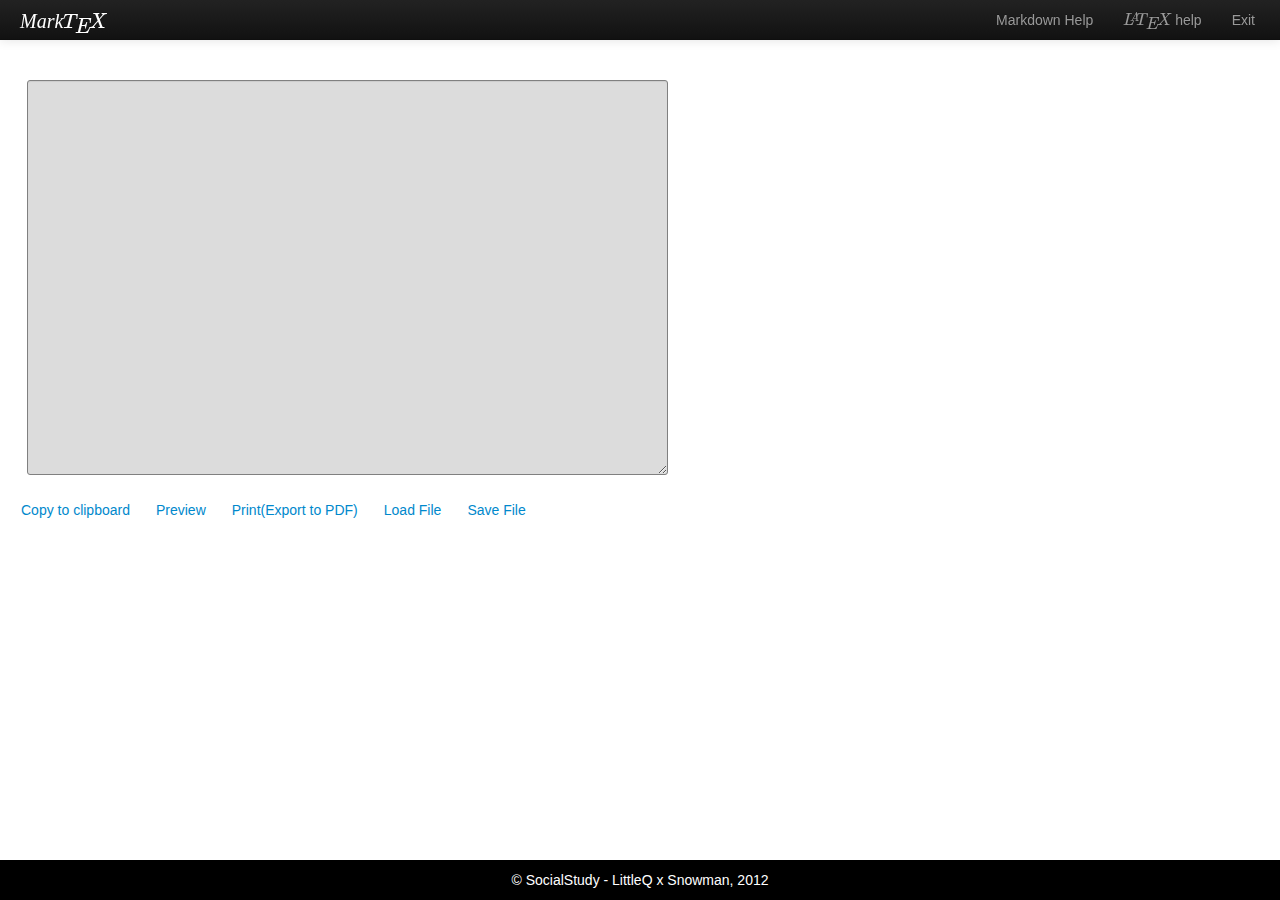
<file: Resources/index.html>
<!DOCTYPE html>
<!--[if lt IE 7]>      <html class="no-js lt-ie9 lt-ie8 lt-ie7"> <![endif]-->
<!--[if IE 7]>         <html class="no-js lt-ie9 lt-ie8"> <![endif]-->
<!--[if IE 8]>         <html class="no-js lt-ie9"> <![endif]-->
<!--[if gt IE 8]><!--> <html class="no-js"> <!--<![endif]-->
    <head>
        <meta charset="utf-8">
        <meta http-equiv="X-UA-Compatible" content="IE=edge,chrome=1">
        <title>MarkTex - Writely LaTeX</title>
        <meta name="description" content="">
        <meta name="viewport" content="width=device-width">
        
        <link rel="stylesheet" href="styles/main.css">
        <style type="text/css">
            #functions-nav > li {
                cursor: pointer;
            }
            .container {
                width: 100%;
            }
            .brand {
                color: white;
                font-family: "Times New Roman";
                font-style: italic;
                user-select: none;
                -webkit-user-select: none;
                -moz-user-select: none;
                -o-user-select: none;
                -ms-user-select: none;
            }
            .nav-pills > li > a:hover {
                background-color: #08C;
                color: white;
                text-shadow: none;
            }
            .footer {
                position: fixed;
                width: 100%;
                height: 40px;
                bottom: 0;
                left: 0;
                background-color: black;
                color: #FFF;
            }
            .footer p {
                margin-top: 10px;
            }
        </style>
        <link rel="stylesheet" href="lib/pagedown/theme.css" />
        <script src="scripts/vendor/modernizr.min.js"></script>
        <script src="lib/pagedown/Markdown.Converter.js" type="text/javascript"></script>
        <script src="lib/pagedown/Markdown.Sanitizer.js" type="text/javascript"></script>
        <script src="lib/pagedown/Markdown.Editor.js" type="text/javascript"></script>
    </head>
    <body>

    <div class="container" style="margin-top: 50px">
            <div class="navbar navbar-inverse navbar-fixed-top">
                <div class="navbar-inner">
                    <a class="brand" style="margin-left:0">Mark$\TeX$</a>

                    <ul class="nav pull-right">
                        <li class="vertical-divider"></li>
                        <li>
                            <a href="https://www.google.com/search?q=markdown+help" target="_blank">Markdown Help</a>
                        </li>
                        <li>
                            <a href="http://detexify.kirelabs.org/classify.html" target="_blank">$\LaTeX$ help</a>
                        </li>
                        <li>
                            <a id="exit-btn">Exit</a>
                        </li>
                    </ul>
                </div>
            </div>
            
            <div class="note-editor row-fluid home-tab active" id="note-editor">
                    <div></div>
                    <div id="wmd-button-bar" class="span12">
                    </div>
                    <div class="wmd-panel span6">
<textarea class="wmd-input" id="wmd-input">
</textarea>
                    </div>
                    <!-- span6 will cause fluid failed: too wide.-->
                    <div id="wmd-preview" class="wmd-panel wmd-preview span5"></div>
            <!-- end of .note-editor -->
            </div>
            <div id="functions-nav" class="nav nav-pills well-small">
                <li id="clip-btn"><a>Copy to clipboard</a></li>
                <li id="preview-btn"><a>Preview</a></li>
                <li id="print-btn"><a>Print(Export to PDF)</a></li>
                <li id="load-btn"><a>Load File</a></li>
                <li id="save-btn"><a>Save File</a></li>
            </div>

            <div class="footer">
                <center>
                    <p>© SocialStudy - LittleQ x Snowman, 2012</p>
                </center>
            </div>
    

        <!-- end of .container -->
        </div>

        <iframe src="print.html"
            frameborder="0"
            id="printer_iframe"
            style="position:absolute; left:0; top:-1000px"></iframe>

        <div id="MathOutput"></div>

        <div id="markdown-help-modal" class="modal hide fade">
            <div class="modal-header">
                <button type="button" class="close" data-dismiss="modal" aria-hidden="true">&times;</button>
                <h3>Modal header</h3>
            </div>
            <div class="modal-body">
            </div>
            <div class="modal-footer">
                <a href="#" class="btn">Close</a>
                <a href="#" class="btn btn-primary">Save changes</a>
            </div>
        </div>


        <!--[if lt IE 7]>
            <p class="chromeframe">You are using an outdated browser. <a href="http://browsehappy.com/">Upgrade your browser today</a> or <a href="http://www.google.com/chromeframe/?redirect=true">install Google Chrome Frame</a> to better experience this site.</p>
        <![endif]-->

        <!-- Add your site or application content here -->

    <script src="scripts/vendor/jquery.min.js"></script>

        <!-- Google Analytics: change UA-XXXXX-X to be your site's ID. -->
        <!--
        <script>
            var _gaq=[['_setAccount','UA-XXXXX-X'],['_trackPageview']];
            (function(d,t){var g=d.createElement(t),s=d.getElementsByTagName(t)[0];
            g.src=('https:'==location.protocol?'//ssl':'//www')+'.google-analytics.com/ga.js';
            s.parentNode.insertBefore(g,s)}(document,'script'));
        </script>
        -->
    
    <script src="scripts/plugins.js"></script>

    <script src="scripts/amd-app.js"></script>
    <script type="text/javascript" src="scripts/tide-global.js"></script>
    <script type="text/javascript" src="scripts/tide-main.js"></script>
    <!--
    <script type="text/javascript"
           src="http://cdn.mathjax.org/mathjax/latest/MathJax.js?config=TeX-AMS-MML_HTMLorMML">
    </script>
    -->
    <script type="text/javascript" src="lib/mathjax/MathJax.js?config=TeX-AMS-MML_HTMLorMML"></script>
    <script type="text/x-mathjax-config">
        MathJax.Hub.Config({
            extensions: ["tex2jax.js"],
            jax: ["input/TeX", "output/HTML-CSS"],
            tex2jax: {
                inlineMath: [ ['$','$'], ["\\(","\\)"] ],
                displayMath: [ ['$$','$$'], ["\\[","\\]"] ],
                processEscapes: true
            },
            imageFont: null,
            "HTML-CSS": { availableFonts: ["TeX"] }
        });
    </script>
    <script type="text/javascript">
        window.UpdateMath = function() {
            MathJax.Hub.Queue(["Typeset", MathJax.Hub, "wmd-preview"]);
        };
        // Globals
        RealtimeEditor = "";
        $(function(){

            // Building Editor
            (function(){
                var converter2 = new Markdown.Converter();

                converter2.hooks.chain("preConversion", function (text) {
                     text = text.replace(/<(.*)@(.*)>/, "<a href='mailto:$1@$2'>$1@$2</a>");
                     text = text.replace(/\b(a\w*)/gi, "$1");
                     return text;
                 });

                converter2.hooks.chain("postConversion", function (text) {
                     if (window.typingClock != null) {
                        clearTimeout(window.typingClock);
                     }
                     window.typingClock = setTimeout(function(){
                         window.UpdateMath();
                     }, 5);
                     return text;
                 });

                converter2.hooks.chain("plainLinkText", function (url) {
                    url = url.replace(/^https?:\/\//, "");
                    return url;
                 });

                var help = function () { alert("Do you need help?"); }
                var options = {
                    strings: { quoteexample: "whatever you're quoting, put it right here" }
                };
                var editor2 = new Markdown.Editor(converter2, "", options);
                RealtimeEditor = editor2;

                editor2.run();
             })();

            // insert Readme file
            (function(){
                var readme_file = Ti.Filesystem.getFile(Ti.Filesystem.getResourcesDirectory(), "/README.md");    
                var readme_content = readme_file.open(Ti.Filesystem.MODE_READ).read();
                $("#wmd-input").attr('value', readme_content);
                RealtimeEditor.refreshPreview();
            })();
        });
    </script>
</body>
</html>
</file>
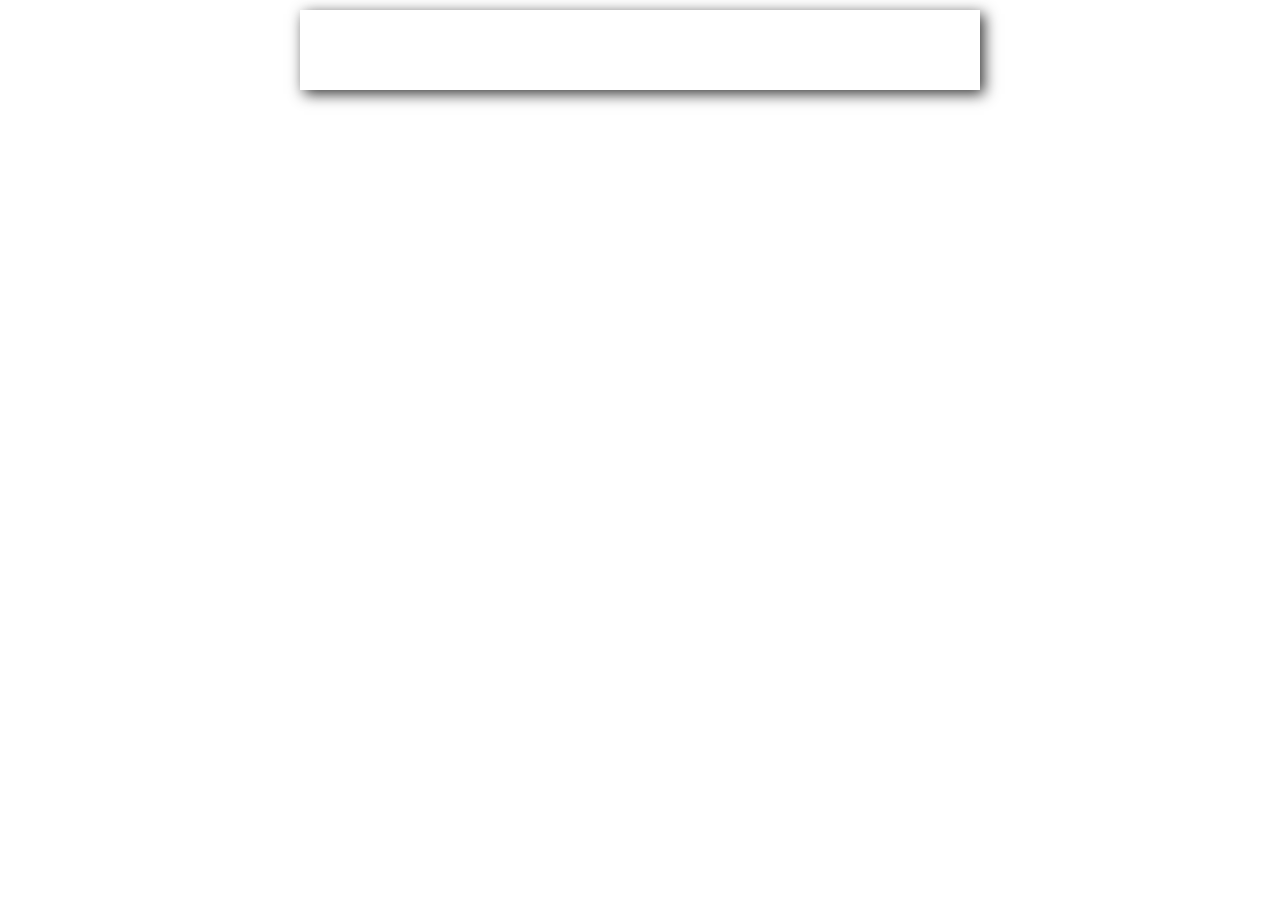
<file: Resources/preview.html>
<!DOCTYPE HTML>
<html lang="en">
<head>
    <meta charset="UTF-8">
    <title>Preview</title>
    
    <script type="text/javascript" src="scripts/tide-global.js"></script>
    <script type="text/javascript" src="scripts/vendor/jquery.min.js""></script>
    <script src="lib/pagedown/Markdown.Converter.js" type="text/javascript"></script>
    <script type="text/javascript" src="lib/mathjax/MathJax.js?config=TeX-AMS-MML_HTMLorMML"></script>
    <script type="text/x-mathjax-config">
        MathJax.Hub.Config({
            extensions: ["tex2jax.js"],
            jax: ["input/TeX", "output/HTML-CSS"],
            tex2jax: {
                inlineMath: [ ['$','$'], ["\\(","\\)"] ],
                displayMath: [ ['$$','$$'], ["\\[","\\]"] ],
                processEscapes: true
            },
            imageFont: null,
            "HTML-CSS": { availableFonts: ["TeX"] }
        });
    </script>
    <script type="text/javascript">
        window.setPreviewContent = function(text){
            converter = new Markdown.Converter();

            converter.hooks.chain("preConversion", function (text) {
             return text.replace(/\b(a\w*)/gi, "$1");
            });
            converter.hooks.chain("plainLinkText", function (url) {
             return url.replace(/^https?:\/\//, "");
            });

            var result = converter.makeHtml(text);
            $("#preview-panel").html(result);
        };

        $(function(){
                    
        })
        
    </script>
    <link rel="stylesheet" href="styles/main.css" />
    <style type="text/css">
        body {
            background: none;
        }
        #preview-panel {
            position: absolute;
            width: 600px;
            padding: 40px;
            margin-left: -340px;
            left: 50%;
            top:10px;
            height: auto;
            background-color: white;
            box-shadow: 4px 4px 14px rgba(0, 0, 0, 0.8);
        }
    </style>
</head>
<body>
    <div id="preview-panel"></div>
</body>
</html>
</file>
<file: Resources/styles/main.css>
article,aside,details,figcaption,figure,footer,header,hgroup,nav,section{display:block}audio,canvas,video{display:inline-block;*display:inline;*zoom:1}audio:not([controls]){display:none}html{font-size:100%;-webkit-text-size-adjust:100%;-ms-text-size-adjust:100%}a:focus{outline:thin dotted #333;outline:5px auto -webkit-focus-ring-color;outline-offset:-2px}a:hover,a:active{outline:0}sub,sup{position:relative;font-size:75%;line-height:0;vertical-align:baseline}sup{top:-.5em}sub{bottom:-.25em}img{max-width:100%;height:auto;vertical-align:middle;border:0;-ms-interpolation-mode:bicubic}#mapCanvas label{width:auto;display:inline}#mapCanvas img{max-width:none}button,input,select,textarea{margin:0;font-size:100%;vertical-align:middle}button,input{*overflow:visible;line-height:normal}button::-moz-focus-inner,input::-moz-focus-inner{padding:0;border:0}button,input[type="button"],input[type="reset"],input[type="submit"]{cursor:pointer;-webkit-appearance:button}input[type="search"]{-webkit-box-sizing:content-box;-moz-box-sizing:content-box;box-sizing:content-box;-webkit-appearance:textfield}input[type="search"]::-webkit-search-decoration,input[type="search"]::-webkit-search-cancel-button{-webkit-appearance:none}textarea{overflow:auto;vertical-align:top}body{margin:0;font-family:"Helvetica Neue",Helvetica,Arial,sans-serif;font-size:14px;line-height:20px;color:#333;background-color:#fff}a{color:#08c;text-decoration:none}a:hover{color:#005580;text-decoration:underline}.img-rounded{-webkit-border-radius:6px;-moz-border-radius:6px;border-radius:6px}.img-polaroid{padding:4px;background-color:#fff;border:1px solid #ccc;border:1px solid rgba(0,0,0,.2);-webkit-box-shadow:0 1px 3px rgba(0,0,0,.1);-moz-box-shadow:0 1px 3px rgba(0,0,0,.1);box-shadow:0 1px 3px rgba(0,0,0,.1)}.img-circle{-webkit-border-radius:500px;-moz-border-radius:500px;border-radius:500px}.row{margin-left:-20px;*zoom:1}.row:before,.row:after{display:table;content:"";line-height:0}.row:after{clear:both}[class*="span"]{float:left;margin-left:20px}.container,.navbar-static-top .container,.navbar-fixed-top .container,.navbar-fixed-bottom .container{width:940px}.span12{width:940px}.span11{width:860px}.span10{width:780px}.span9{width:700px}.span8{width:620px}.span7{width:540px}.span6{width:460px}.span5{width:380px}.span4{width:300px}.span3{width:220px}.span2{width:140px}.span1{width:60px}.offset12{margin-left:980px}.offset11{margin-left:900px}.offset10{margin-left:820px}.offset9{margin-left:740px}.offset8{margin-left:660px}.offset7{margin-left:580px}.offset6{margin-left:500px}.offset5{margin-left:420px}.offset4{margin-left:340px}.offset3{margin-left:260px}.offset2{margin-left:180px}.offset1{margin-left:100px}.row-fluid{width:100%;*zoom:1}.row-fluid:before,.row-fluid:after{display:table;content:"";line-height:0}.row-fluid:after{clear:both}.row-fluid [class*="span"]{display:block;width:100%;min-height:30px;-webkit-box-sizing:border-box;-moz-box-sizing:border-box;box-sizing:border-box;float:left;margin-left:2.12766%;*margin-left:2.07447%}.row-fluid [class*="span"]:first-child{margin-left:0}.row-fluid .span12{width:100%;*width:99.94681%}.row-fluid .offset12{margin-left:104.25532%;*margin-left:104.14894%}.row-fluid .offset12:first-child{margin-left:102.12766%;*margin-left:102.02128%}.row-fluid .span11{width:91.48936%;*width:91.43617%}.row-fluid .offset11{margin-left:95.74468%;*margin-left:95.6383%}.row-fluid .offset11:first-child{margin-left:93.61702%;*margin-left:93.51064%}.row-fluid .span10{width:82.97872%;*width:82.92553%}.row-fluid .offset10{margin-left:87.23404%;*margin-left:87.12766%}.row-fluid .offset10:first-child{margin-left:85.10638%;*margin-left:85.0%}.row-fluid .span9{width:74.46809%;*width:74.41489%}.row-fluid .offset9{margin-left:78.7234%;*margin-left:78.61702%}.row-fluid .offset9:first-child{margin-left:76.59574%;*margin-left:76.48936%}.row-fluid .span8{width:65.95745%;*width:65.90426%}.row-fluid .offset8{margin-left:70.21277%;*margin-left:70.10638%}.row-fluid .offset8:first-child{margin-left:68.08511%;*margin-left:67.97872%}.row-fluid .span7{width:57.44681%;*width:57.39362%}.row-fluid .offset7{margin-left:61.70213%;*margin-left:61.59574%}.row-fluid .offset7:first-child{margin-left:59.57447%;*margin-left:59.46809%}.row-fluid .span6{width:48.93617%;*width:48.88298%}.row-fluid .offset6{margin-left:53.19149%;*margin-left:53.08511%}.row-fluid .offset6:first-child{margin-left:51.06383%;*margin-left:50.95745%}.row-fluid .span5{width:40.42553%;*width:40.37234%}.row-fluid .offset5{margin-left:44.68085%;*margin-left:44.57447%}.row-fluid .offset5:first-child{margin-left:42.55319%;*margin-left:42.44681%}.row-fluid .span4{width:31.91489%;*width:31.8617%}.row-fluid .offset4{margin-left:36.17021%;*margin-left:36.06383%}.row-fluid .offset4:first-child{margin-left:34.04255%;*margin-left:33.93617%}.row-fluid .span3{width:23.40426%;*width:23.35106%}.row-fluid .offset3{margin-left:27.65957%;*margin-left:27.55319%}.row-fluid .offset3:first-child{margin-left:25.53191%;*margin-left:25.42553%}.row-fluid .span2{width:14.89362%;*width:14.84043%}.row-fluid .offset2{margin-left:19.14894%;*margin-left:19.04255%}.row-fluid .offset2:first-child{margin-left:17.02128%;*margin-left:16.91489%}.row-fluid .span1{width:6.38298%;*width:6.32979%}.row-fluid .offset1{margin-left:10.6383%;*margin-left:10.53191%}.row-fluid .offset1:first-child{margin-left:8.51064%;*margin-left:8.40426%}[class*="span"].hide,.row-fluid [class*="span"].hide{display:none}[class*="span"].pull-right,.row-fluid [class*="span"].pull-right{float:right}.container{margin-right:auto;margin-left:auto;*zoom:1}.container:before,.container:after{display:table;content:"";line-height:0}.container:after{clear:both}.container-fluid{padding-right:20px;padding-left:20px;*zoom:1}.container-fluid:before,.container-fluid:after{display:table;content:"";line-height:0}.container-fluid:after{clear:both}p{margin:0 0 10px}.lead{margin-bottom:20px;font-size:20px;font-weight:200;line-height:30px}small{font-size:85%}strong{font-weight:700}em{font-style:italic}cite{font-style:normal}.muted{color:#999}h1,h2,h3,h4,h5,h6{margin:10px 0;font-family:inherit;font-weight:700;line-height:1;color:inherit;text-rendering:optimizelegibility}h1 small,h2 small,h3 small,h4 small,h5 small,h6 small{font-weight:400;line-height:1;color:#999}h1{font-size:36px;line-height:40px}h2{font-size:30px;line-height:40px}h3{font-size:24px;line-height:40px}h4{font-size:18px;line-height:20px}h5{font-size:14px;line-height:20px}h6{font-size:12px;line-height:20px}h1 small{font-size:24px}h2 small{font-size:18px}h3 small{font-size:14px}h4 small{font-size:14px}.page-header{padding-bottom:9px;margin:20px 0 30px;border-bottom:1px solid #eee}ul,ol{padding:0;margin:0 0 10px 25px}ul ul,ul ol,ol ol,ol ul{margin-bottom:0}li{line-height:20px}ul.unstyled,ol.unstyled{margin-left:0;list-style:none}dl{margin-bottom:20px}dt,dd{line-height:20px}dt{font-weight:700}dd{margin-left:10px}.dl-horizontal dt{float:left;width:120px;clear:left;text-align:right;overflow:hidden;text-overflow:ellipsis;white-space:nowrap}.dl-horizontal dd{margin-left:130px}hr{margin:20px 0;border:0;border-top:1px solid #eee;border-bottom:1px solid white}abbr[title]{cursor:help;border-bottom:1px dotted #999}abbr.initialism{font-size:90%;text-transform:uppercase}blockquote{padding:0 0 0 15px;margin:0 0 20px;border-left:5px solid #eee}blockquote p{margin-bottom:0;font-size:16px;font-weight:300;line-height:25px}blockquote small{display:block;line-height:20px;color:#999}blockquote small:before{content:'\2014 \00A0'}blockquote.pull-right{float:right;padding-right:15px;padding-left:0;border-right:5px solid #eee;border-left:0}blockquote.pull-right p,blockquote.pull-right small{text-align:right}blockquote.pull-right small:before{content:''}blockquote.pull-right small:after{content:'\00A0 \2014'}q:before,q:after,blockquote:before,blockquote:after{content:""}address{display:block;margin-bottom:20px;font-style:normal;line-height:20px}code,pre{padding:0 3px 2px;font-family:Monaco,Menlo,Consolas,"Courier New",monospace;font-size:12px;color:#333;-webkit-border-radius:3px;-moz-border-radius:3px;border-radius:3px}code{padding:2px 4px;color:#d14;background-color:#f7f7f9;border:1px solid #e1e1e8}pre{display:block;padding:9.5px;margin:0 0 10px;font-size:13px;line-height:20px;word-break:break-all;word-wrap:break-word;white-space:pre;white-space:pre-wrap;background-color:#f5f5f5;border:1px solid #ccc;border:1px solid rgba(0,0,0,.15);-webkit-border-radius:4px;-moz-border-radius:4px;border-radius:4px}pre.prettyprint{margin-bottom:20px}pre code{padding:0;color:inherit;background-color:transparent;border:0}.pre-scrollable{max-height:340px;overflow-y:scroll}form{margin:0 0 20px}fieldset{padding:0;margin:0;border:0}legend{display:block;width:100%;padding:0;margin-bottom:20px;font-size:21px;line-height:40px;color:#333;border:0;border-bottom:1px solid #e5e5e5}legend small{font-size:15px;color:#999}label,input,button,select,textarea{font-size:14px;font-weight:400;line-height:20px}input,button,select,textarea{font-family:"Helvetica Neue",Helvetica,Arial,sans-serif}label{display:block;margin-bottom:5px}select,textarea,input[type="text"],input[type="password"],input[type="datetime"],input[type="datetime-local"],input[type="date"],input[type="month"],input[type="time"],input[type="week"],input[type="number"],input[type="email"],input[type="url"],input[type="search"],input[type="tel"],input[type="color"],.uneditable-input{display:inline-block;height:20px;padding:4px 6px;margin-bottom:9px;font-size:14px;line-height:20px;color:#555;-webkit-border-radius:3px;-moz-border-radius:3px;border-radius:3px}input,textarea{width:210px}textarea{height:auto}textarea,input[type="text"],input[type="password"],input[type="datetime"],input[type="datetime-local"],input[type="date"],input[type="month"],input[type="time"],input[type="week"],input[type="number"],input[type="email"],input[type="url"],input[type="search"],input[type="tel"],input[type="color"],.uneditable-input{background-color:#fff;border:1px solid #ccc;-webkit-box-shadow:inset 0 1px 1px rgba(0,0,0,.075);-moz-box-shadow:inset 0 1px 1px rgba(0,0,0,.075);box-shadow:inset 0 1px 1px rgba(0,0,0,.075);-webkit-transition:border linear .2s,box-shadow linear .2s;-moz-transition:border linear .2s,box-shadow linear .2s;-o-transition:border linear .2s,box-shadow linear .2s;transition:border linear .2s,box-shadow linear .2s}textarea:focus,input[type="text"]:focus,input[type="password"]:focus,input[type="datetime"]:focus,input[type="datetime-local"]:focus,input[type="date"]:focus,input[type="month"]:focus,input[type="time"]:focus,input[type="week"]:focus,input[type="number"]:focus,input[type="email"]:focus,input[type="url"]:focus,input[type="search"]:focus,input[type="tel"]:focus,input[type="color"]:focus,.uneditable-input:focus{border-color:rgba(82,168,236,.8);outline:0;outline:thin dotted \9;-webkit-box-shadow:inset 0 1px 1px rgba(0,0,0,.075),0 0 8px rgba(82,168,236,.6);-moz-box-shadow:inset 0 1px 1px rgba(0,0,0,.075),0 0 8px rgba(82,168,236,.6);box-shadow:inset 0 1px 1px rgba(0,0,0,.075),0 0 8px rgba(82,168,236,.6)}input[type="radio"],input[type="checkbox"]{margin:4px 0 0;*margin-top:0;margin-top:1px \9;line-height:normal;cursor:pointer}input[type="file"],input[type="image"],input[type="submit"],input[type="reset"],input[type="button"],input[type="radio"],input[type="checkbox"]{width:auto}select,input[type="file"]{height:30px;*margin-top:4px;line-height:30px}select{width:220px;border:1px solid #bbb;background-color:#fff}select[multiple],select[size]{height:auto}select:focus,input[type="file"]:focus,input[type="radio"]:focus,input[type="checkbox"]:focus{outline:thin dotted #333;outline:5px auto -webkit-focus-ring-color;outline-offset:-2px}.uneditable-input,.uneditable-textarea{color:#999;background-color:#fcfcfc;border-color:#ccc;-webkit-box-shadow:inset 0 1px 2px rgba(0,0,0,.025);-moz-box-shadow:inset 0 1px 2px rgba(0,0,0,.025);box-shadow:inset 0 1px 2px rgba(0,0,0,.025);cursor:not-allowed}.uneditable-input{overflow:hidden;white-space:nowrap}.uneditable-textarea{width:auto;height:auto}input:-moz-placeholder,textarea:-moz-placeholder{color:#999}input:-ms-input-placeholder,textarea:-ms-input-placeholder{color:#999}input::-webkit-input-placeholder,textarea::-webkit-input-placeholder{color:#999}.radio,.checkbox{min-height:18px;padding-left:18px}.radio input[type="radio"],.checkbox input[type="checkbox"]{float:left;margin-left:-18px}.controls>.radio:first-child,.controls>.checkbox:first-child{padding-top:5px}.radio.inline,.checkbox.inline{display:inline-block;padding-top:5px;margin-bottom:0;vertical-align:middle}.radio.inline+.radio.inline,.checkbox.inline+.checkbox.inline{margin-left:10px}.input-mini{width:60px}.input-small{width:90px}.input-medium{width:150px}.input-large{width:210px}.input-xlarge{width:270px}.input-xxlarge{width:530px}input[class*="span"],select[class*="span"],textarea[class*="span"],.uneditable-input[class*="span"],.row-fluid input[class*="span"],.row-fluid select[class*="span"],.row-fluid textarea[class*="span"],.row-fluid .uneditable-input[class*="span"]{float:none;margin-left:0}.input-append input[class*="span"],.input-append .uneditable-input[class*="span"],.input-prepend input[class*="span"],.input-prepend .uneditable-input[class*="span"],.row-fluid input[class*="span"],.row-fluid select[class*="span"],.row-fluid textarea[class*="span"],.row-fluid .uneditable-input[class*="span"],.row-fluid .input-prepend [class*="span"],.row-fluid .input-append [class*="span"]{display:inline-block}input,textarea,.uneditable-input{margin-left:0}.controls-row [class*="span"]+[class*="span"]{margin-left:20px}input.span12,textarea.span12,.uneditable-input.span12{width:926px}input.span11,textarea.span11,.uneditable-input.span11{width:846px}input.span10,textarea.span10,.uneditable-input.span10{width:766px}input.span9,textarea.span9,.uneditable-input.span9{width:686px}input.span8,textarea.span8,.uneditable-input.span8{width:606px}input.span7,textarea.span7,.uneditable-input.span7{width:526px}input.span6,textarea.span6,.uneditable-input.span6{width:446px}input.span5,textarea.span5,.uneditable-input.span5{width:366px}input.span4,textarea.span4,.uneditable-input.span4{width:286px}input.span3,textarea.span3,.uneditable-input.span3{width:206px}input.span2,textarea.span2,.uneditable-input.span2{width:126px}input.span1,textarea.span1,.uneditable-input.span1{width:46px}.controls-row{*zoom:1}.controls-row:before,.controls-row:after{display:table;content:"";line-height:0}.controls-row:after{clear:both}.controls-row [class*="span"]{float:left}input[disabled],select[disabled],textarea[disabled],input[readonly],select[readonly],textarea[readonly]{cursor:not-allowed;background-color:#eee}input[type="radio"][disabled],input[type="checkbox"][disabled],input[type="radio"][readonly],input[type="checkbox"][readonly]{background-color:transparent}.control-group.warning>label,.control-group.warning .help-block,.control-group.warning .help-inline{color:#c09853}.control-group.warning .checkbox,.control-group.warning .radio,.control-group.warning input,.control-group.warning select,.control-group.warning textarea{color:#c09853;border-color:#c09853;-webkit-box-shadow:inset 0 1px 1px rgba(0,0,0,.075);-moz-box-shadow:inset 0 1px 1px rgba(0,0,0,.075);box-shadow:inset 0 1px 1px rgba(0,0,0,.075)}.control-group.warning .checkbox:focus,.control-group.warning .radio:focus,.control-group.warning input:focus,.control-group.warning select:focus,.control-group.warning textarea:focus{border-color:#a47e3c;-webkit-box-shadow:inset 0 1px 1px rgba(0,0,0,.075),0 0 6px #dbc59e;-moz-box-shadow:inset 0 1px 1px rgba(0,0,0,.075),0 0 6px #dbc59e;box-shadow:inset 0 1px 1px rgba(0,0,0,.075),0 0 6px #dbc59e}.control-group.warning .input-prepend .add-on,.control-group.warning .input-append .add-on{color:#c09853;background-color:#fcf8e3;border-color:#c09853}.control-group.error>label,.control-group.error .help-block,.control-group.error .help-inline{color:#b94a48}.control-group.error .checkbox,.control-group.error .radio,.control-group.error input,.control-group.error select,.control-group.error textarea{color:#b94a48;border-color:#b94a48;-webkit-box-shadow:inset 0 1px 1px rgba(0,0,0,.075);-moz-box-shadow:inset 0 1px 1px rgba(0,0,0,.075);box-shadow:inset 0 1px 1px rgba(0,0,0,.075)}.control-group.error .checkbox:focus,.control-group.error .radio:focus,.control-group.error input:focus,.control-group.error select:focus,.control-group.error textarea:focus{border-color:#953b39;-webkit-box-shadow:inset 0 1px 1px rgba(0,0,0,.075),0 0 6px #d59392;-moz-box-shadow:inset 0 1px 1px rgba(0,0,0,.075),0 0 6px #d59392;box-shadow:inset 0 1px 1px rgba(0,0,0,.075),0 0 6px #d59392}.control-group.error .input-prepend .add-on,.control-group.error .input-append .add-on{color:#b94a48;background-color:#f2dede;border-color:#b94a48}.control-group.success>label,.control-group.success .help-block,.control-group.success .help-inline{color:#468847}.control-group.success .checkbox,.control-group.success .radio,.control-group.success input,.control-group.success select,.control-group.success textarea{color:#468847;border-color:#468847;-webkit-box-shadow:inset 0 1px 1px rgba(0,0,0,.075);-moz-box-shadow:inset 0 1px 1px rgba(0,0,0,.075);box-shadow:inset 0 1px 1px rgba(0,0,0,.075)}.control-group.success .checkbox:focus,.control-group.success .radio:focus,.control-group.success input:focus,.control-group.success select:focus,.control-group.success textarea:focus{border-color:#356635;-webkit-box-shadow:inset 0 1px 1px rgba(0,0,0,.075),0 0 6px #7aba7b;-moz-box-shadow:inset 0 1px 1px rgba(0,0,0,.075),0 0 6px #7aba7b;box-shadow:inset 0 1px 1px rgba(0,0,0,.075),0 0 6px #7aba7b}.control-group.success .input-prepend .add-on,.control-group.success .input-append .add-on{color:#468847;background-color:#dff0d8;border-color:#468847}input:focus:required:invalid,textarea:focus:required:invalid,select:focus:required:invalid{color:#b94a48;border-color:#ee5f5b}input:focus:required:invalid:focus,textarea:focus:required:invalid:focus,select:focus:required:invalid:focus{border-color:#e9322d;-webkit-box-shadow:0 0 6px #f8b9b7;-moz-box-shadow:0 0 6px #f8b9b7;box-shadow:0 0 6px #f8b9b7}.form-actions{padding:19px 20px 20px;margin-top:20px;margin-bottom:20px;background-color:whitesmoke;border-top:1px solid #e5e5e5;*zoom:1}.form-actions:before,.form-actions:after{display:table;content:"";line-height:0}.form-actions:after{clear:both}.help-block,.help-inline{color:#595959}.help-block{display:block;margin-bottom:10px}.help-inline{display:inline-block;*display:inline;*zoom:1;vertical-align:middle;padding-left:5px}.input-append,.input-prepend{margin-bottom:5px;font-size:0;white-space:nowrap}.input-append input,.input-append select,.input-append .uneditable-input,.input-prepend input,.input-prepend select,.input-prepend .uneditable-input{position:relative;margin-bottom:0;*margin-left:0;font-size:14px;vertical-align:top;-webkit-border-radius:0 3px 3px 0;-moz-border-radius:0 3px 3px 0;border-radius:0 3px 3px 0}.input-append input:focus,.input-append select:focus,.input-append .uneditable-input:focus,.input-prepend input:focus,.input-prepend select:focus,.input-prepend .uneditable-input:focus{z-index:2}.input-append .add-on,.input-prepend .add-on{display:inline-block;width:auto;height:20px;min-width:16px;padding:4px 5px;font-size:14px;font-weight:400;line-height:20px;text-align:center;text-shadow:0 1px 0 white;background-color:#eee;border:1px solid #ccc}.input-append .add-on,.input-append .btn,.input-prepend .add-on,.input-prepend .btn{margin-left:-1px;vertical-align:top;-webkit-border-radius:0;-moz-border-radius:0;border-radius:0}.input-append .active,.input-prepend .active{background-color:#a9dba9;border-color:#46a546}.input-prepend .add-on,.input-prepend .btn{margin-right:-1px}.input-prepend .add-on:first-child,.input-prepend .btn:first-child{-webkit-border-radius:3px 0 0 3px;-moz-border-radius:3px 0 0 3px;border-radius:3px 0 0 3px}.input-append input,.input-append select,.input-append .uneditable-input{-webkit-border-radius:3px 0 0 3px;-moz-border-radius:3px 0 0 3px;border-radius:3px 0 0 3px}.input-append .add-on:last-child,.input-append .btn:last-child{-webkit-border-radius:0 3px 3px 0;-moz-border-radius:0 3px 3px 0;border-radius:0 3px 3px 0}.input-prepend.input-append input,.input-prepend.input-append select,.input-prepend.input-append .uneditable-input{-webkit-border-radius:0;-moz-border-radius:0;border-radius:0}.input-prepend.input-append .add-on:first-child,.input-prepend.input-append .btn:first-child{margin-right:-1px;-webkit-border-radius:3px 0 0 3px;-moz-border-radius:3px 0 0 3px;border-radius:3px 0 0 3px}.input-prepend.input-append .add-on:last-child,.input-prepend.input-append .btn:last-child{margin-left:-1px;-webkit-border-radius:0 3px 3px 0;-moz-border-radius:0 3px 3px 0;border-radius:0 3px 3px 0}input.search-query{padding-right:14px;padding-right:4px \9;padding-left:14px;padding-left:4px \9;margin-bottom:0;-webkit-border-radius:15px;-moz-border-radius:15px;border-radius:15px}.form-search .input-append .search-query,.form-search .input-prepend .search-query{-webkit-border-radius:0;-moz-border-radius:0;border-radius:0}.form-search .input-append .search-query{-webkit-border-radius:14px 0 0 14px;-moz-border-radius:14px 0 0 14px;border-radius:14px 0 0 14px}.form-search .input-append .btn{-webkit-border-radius:0 14px 14px 0;-moz-border-radius:0 14px 14px 0;border-radius:0 14px 14px 0}.form-search .input-prepend .search-query{-webkit-border-radius:0 14px 14px 0;-moz-border-radius:0 14px 14px 0;border-radius:0 14px 14px 0}.form-search .input-prepend .btn{-webkit-border-radius:14px 0 0 14px;-moz-border-radius:14px 0 0 14px;border-radius:14px 0 0 14px}.form-search input,.form-search textarea,.form-search select,.form-search .help-inline,.form-search .uneditable-input,.form-search .input-prepend,.form-search .input-append,.form-inline input,.form-inline textarea,.form-inline select,.form-inline .help-inline,.form-inline .uneditable-input,.form-inline .input-prepend,.form-inline .input-append,.form-horizontal input,.form-horizontal textarea,.form-horizontal select,.form-horizontal .help-inline,.form-horizontal .uneditable-input,.form-horizontal .input-prepend,.form-horizontal .input-append{display:inline-block;*display:inline;*zoom:1;margin-bottom:0;vertical-align:middle}.form-search .hide,.form-inline .hide,.form-horizontal .hide{display:none}.form-search label,.form-inline label,.form-search .btn-group,.form-inline .btn-group{display:inline-block}.form-search .input-append,.form-inline .input-append,.form-search .input-prepend,.form-inline .input-prepend{margin-bottom:0}.form-search .radio,.form-search .checkbox,.form-inline .radio,.form-inline .checkbox{padding-left:0;margin-bottom:0;vertical-align:middle}.form-search .radio input[type="radio"],.form-search .checkbox input[type="checkbox"],.form-inline .radio input[type="radio"],.form-inline .checkbox input[type="checkbox"]{float:left;margin-right:3px;margin-left:0}.control-group{margin-bottom:10px}legend+.control-group{margin-top:20px;-webkit-margin-top-collapse:separate}.form-horizontal .control-group{margin-bottom:20px;*zoom:1}.form-horizontal .control-group:before,.form-horizontal .control-group:after{display:table;content:"";line-height:0}.form-horizontal .control-group:after{clear:both}.form-horizontal .control-label{float:left;width:140px;padding-top:5px;text-align:right}.form-horizontal .controls{*display:inline-block;*padding-left:20px;margin-left:160px;*margin-left:0}.form-horizontal .controls:first-child{*padding-left:160px}.form-horizontal .help-block{margin-top:10px;margin-bottom:0}.form-horizontal .form-actions{padding-left:160px}table{max-width:100%;background-color:transparent;border-collapse:collapse;border-spacing:0}.table{width:100%;margin-bottom:20px}.table th,.table td{padding:8px;line-height:20px;text-align:left;vertical-align:top;border-top:1px solid #ddd}.table th{font-weight:700}.table thead th{vertical-align:bottom}.table caption+thead tr:first-child th,.table caption+thead tr:first-child td,.table colgroup+thead tr:first-child th,.table colgroup+thead tr:first-child td,.table thead:first-child tr:first-child th,.table thead:first-child tr:first-child td{border-top:0}.table tbody+tbody{border-top:2px solid #ddd}.table-condensed th,.table-condensed td{padding:4px 5px}.table-bordered{border:1px solid #ddd;border-collapse:separate;*border-collapse:collapse;border-left:0;-webkit-border-radius:4px;-moz-border-radius:4px;border-radius:4px}.table-bordered th,.table-bordered td{border-left:1px solid #ddd}.table-bordered caption+thead tr:first-child th,.table-bordered caption+tbody tr:first-child th,.table-bordered caption+tbody tr:first-child td,.table-bordered colgroup+thead tr:first-child th,.table-bordered colgroup+tbody tr:first-child th,.table-bordered colgroup+tbody tr:first-child td,.table-bordered thead:first-child tr:first-child th,.table-bordered tbody:first-child tr:first-child th,.table-bordered tbody:first-child tr:first-child td{border-top:0}.table-bordered thead:first-child tr:first-child th:first-child,.table-bordered tbody:first-child tr:first-child td:first-child{-webkit-border-top-left-radius:4px;border-top-left-radius:4px;-moz-border-radius-topleft:4px}.table-bordered thead:first-child tr:first-child th:last-child,.table-bordered tbody:first-child tr:first-child td:last-child{-webkit-border-top-right-radius:4px;border-top-right-radius:4px;-moz-border-radius-topright:4px}.table-bordered thead:last-child tr:last-child th:first-child,.table-bordered tbody:last-child tr:last-child td:first-child,.table-bordered tfoot:last-child tr:last-child td:first-child{-webkit-border-radius:0 0 0 4px;-moz-border-radius:0 0 0 4px;border-radius:0 0 0 4px;-webkit-border-bottom-left-radius:4px;border-bottom-left-radius:4px;-moz-border-radius-bottomleft:4px}.table-bordered thead:last-child tr:last-child th:last-child,.table-bordered tbody:last-child tr:last-child td:last-child,.table-bordered tfoot:last-child tr:last-child td:last-child{-webkit-border-bottom-right-radius:4px;border-bottom-right-radius:4px;-moz-border-radius-bottomright:4px}.table-bordered caption+thead tr:first-child th:first-child,.table-bordered caption+tbody tr:first-child td:first-child,.table-bordered colgroup+thead tr:first-child th:first-child,.table-bordered colgroup+tbody tr:first-child td:first-child{-webkit-border-top-left-radius:4px;border-top-left-radius:4px;-moz-border-radius-topleft:4px}.table-bordered caption+thead tr:first-child th:last-child,.table-bordered caption+tbody tr:first-child td:last-child,.table-bordered colgroup+thead tr:first-child th:last-child,.table-bordered colgroup+tbody tr:first-child td:last-child{-webkit-border-top-right-radius:4px;border-top-right-radius:4px;-moz-border-right-topleft:4px}.table-striped tbody tr:nth-child(odd) td,.table-striped tbody tr:nth-child(odd) th{background-color:#f9f9f9}.table-hover tbody tr:hover td,.table-hover tbody tr:hover th{background-color:whitesmoke}table [class*=span],.row-fluid table [class*=span]{display:table-cell;float:none;margin-left:0}table .span1{float:none;width:44px;margin-left:0}table .span2{float:none;width:124px;margin-left:0}table .span3{float:none;width:204px;margin-left:0}table .span4{float:none;width:284px;margin-left:0}table .span5{float:none;width:364px;margin-left:0}table .span6{float:none;width:444px;margin-left:0}table .span7{float:none;width:524px;margin-left:0}table .span8{float:none;width:604px;margin-left:0}table .span9{float:none;width:684px;margin-left:0}table .span10{float:none;width:764px;margin-left:0}table .span11{float:none;width:844px;margin-left:0}table .span12{float:none;width:924px;margin-left:0}table .span13{float:none;width:1004px;margin-left:0}table .span14{float:none;width:1084px;margin-left:0}table .span15{float:none;width:1164px;margin-left:0}table .span16{float:none;width:1244px;margin-left:0}table .span17{float:none;width:1324px;margin-left:0}table .span18{float:none;width:1404px;margin-left:0}table .span19{float:none;width:1484px;margin-left:0}table .span20{float:none;width:1564px;margin-left:0}table .span21{float:none;width:1644px;margin-left:0}table .span22{float:none;width:1724px;margin-left:0}table .span23{float:none;width:1804px;margin-left:0}table .span24{float:none;width:1884px;margin-left:0}.table tbody tr.success td{background-color:#dff0d8}.table tbody tr.error td{background-color:#f2dede}.table tbody tr.info td{background-color:#d9edf7}[class^="icon-"],[class*=" icon-"]{display:inline-block;width:14px;height:14px;*margin-right:.3em;line-height:14px;vertical-align:text-top;background-image:url('/app/images/glyphicons-halflings.png?1350910361');background-position:14px 14px;background-repeat:no-repeat;margin-top:1px}.icon-white,.nav>.active>a>[class^="icon-"],.nav>.active>a>[class*=" icon-"],.dropdown-menu>li>a:hover>[class^="icon-"],.dropdown-menu>li>a:hover>[class*=" icon-"],.dropdown-menu>.active>a>[class^="icon-"],.dropdown-menu>.active>a>[class*=" icon-"]{background-image:url('/app/images/glyphicons-halflings-white.png?1350910361')}.icon-glass{background-position:0 0}.icon-music{background-position:-24px 0}.icon-search{background-position:-48px 0}.icon-envelope{background-position:-72px 0}.icon-heart{background-position:-96px 0}.icon-star{background-position:-120px 0}.icon-star-empty{background-position:-144px 0}.icon-user{background-position:-168px 0}.icon-film{background-position:-192px 0}.icon-th-large{background-position:-216px 0}.icon-th{background-position:-240px 0}.icon-th-list{background-position:-264px 0}.icon-ok{background-position:-288px 0}.icon-remove{background-position:-312px 0}.icon-zoom-in{background-position:-336px 0}.icon-zoom-out{background-position:-360px 0}.icon-off{background-position:-384px 0}.icon-signal{background-position:-408px 0}.icon-cog{background-position:-432px 0}.icon-trash{background-position:-456px 0}.icon-home{background-position:0 -24px}.icon-file{background-position:-24px -24px}.icon-time{background-position:-48px -24px}.icon-road{background-position:-72px -24px}.icon-download-alt{background-position:-96px -24px}.icon-download{background-position:-120px -24px}.icon-upload{background-position:-144px -24px}.icon-inbox{background-position:-168px -24px}.icon-play-circle{background-position:-192px -24px}.icon-repeat{background-position:-216px -24px}.icon-refresh{background-position:-240px -24px}.icon-list-alt{background-position:-264px -24px}.icon-lock{background-position:-287px -24px}.icon-flag{background-position:-312px -24px}.icon-headphones{background-position:-336px -24px}.icon-volume-off{background-position:-360px -24px}.icon-volume-down{background-position:-384px -24px}.icon-volume-up{background-position:-408px -24px}.icon-qrcode{background-position:-432px -24px}.icon-barcode{background-position:-456px -24px}.icon-tag{background-position:0 -48px}.icon-tags{background-position:-25px -48px}.icon-book{background-position:-48px -48px}.icon-bookmark{background-position:-72px -48px}.icon-print{background-position:-96px -48px}.icon-camera{background-position:-120px -48px}.icon-font{background-position:-144px -48px}.icon-bold{background-position:-167px -48px}.icon-italic{background-position:-192px -48px}.icon-text-height{background-position:-216px -48px}.icon-text-width{background-position:-240px -48px}.icon-align-left{background-position:-264px -48px}.icon-align-center{background-position:-288px -48px}.icon-align-right{background-position:-312px -48px}.icon-align-justify{background-position:-336px -48px}.icon-list{background-position:-360px -48px}.icon-indent-left{background-position:-384px -48px}.icon-indent-right{background-position:-408px -48px}.icon-facetime-video{background-position:-432px -48px}.icon-picture{background-position:-456px -48px}.icon-pencil{background-position:0 -72px}.icon-map-marker{background-position:-24px -72px}.icon-adjust{background-position:-48px -72px}.icon-tint{background-position:-72px -72px}.icon-edit{background-position:-96px -72px}.icon-share{background-position:-120px -72px}.icon-check{background-position:-144px -72px}.icon-move{background-position:-168px -72px}.icon-step-backward{background-position:-192px -72px}.icon-fast-backward{background-position:-216px -72px}.icon-backward{background-position:-240px -72px}.icon-play{background-position:-264px -72px}.icon-pause{background-position:-288px -72px}.icon-stop{background-position:-312px -72px}.icon-forward{background-position:-336px -72px}.icon-fast-forward{background-position:-360px -72px}.icon-step-forward{background-position:-384px -72px}.icon-eject{background-position:-408px -72px}.icon-chevron-left{background-position:-432px -72px}.icon-chevron-right{background-position:-456px -72px}.icon-plus-sign{background-position:0 -96px}.icon-minus-sign{background-position:-24px -96px}.icon-remove-sign{background-position:-48px -96px}.icon-ok-sign{background-position:-72px -96px}.icon-question-sign{background-position:-96px -96px}.icon-info-sign{background-position:-120px -96px}.icon-screenshot{background-position:-144px -96px}.icon-remove-circle{background-position:-168px -96px}.icon-ok-circle{background-position:-192px -96px}.icon-ban-circle{background-position:-216px -96px}.icon-arrow-left{background-position:-240px -96px}.icon-arrow-right{background-position:-264px -96px}.icon-arrow-up{background-position:-289px -96px}.icon-arrow-down{background-position:-312px -96px}.icon-share-alt{background-position:-336px -96px}.icon-resize-full{background-position:-360px -96px}.icon-resize-small{background-position:-384px -96px}.icon-plus{background-position:-408px -96px}.icon-minus{background-position:-433px -96px}.icon-asterisk{background-position:-456px -96px}.icon-exclamation-sign{background-position:0 -120px}.icon-gift{background-position:-24px -120px}.icon-leaf{background-position:-48px -120px}.icon-fire{background-position:-72px -120px}.icon-eye-open{background-position:-96px -120px}.icon-eye-close{background-position:-120px -120px}.icon-warning-sign{background-position:-144px -120px}.icon-plane{background-position:-168px -120px}.icon-calendar{background-position:-192px -120px}.icon-random{background-position:-216px -120px;width:16px}.icon-comment{background-position:-240px -120px}.icon-magnet{background-position:-264px -120px}.icon-chevron-up{background-position:-288px -120px}.icon-chevron-down{background-position:-313px -119px}.icon-retweet{background-position:-336px -120px}.icon-shopping-cart{background-position:-360px -120px}.icon-folder-close{background-position:-384px -120px}.icon-folder-open{background-position:-408px -120px;width:16px}.icon-resize-vertical{background-position:-432px -119px}.icon-resize-horizontal{background-position:-456px -118px}.icon-hdd{background-position:0 -144px}.icon-bullhorn{background-position:-24px -144px}.icon-bell{background-position:-48px -144px}.icon-certificate{background-position:-72px -144px}.icon-thumbs-up{background-position:-96px -144px}.icon-thumbs-down{background-position:-120px -144px}.icon-hand-right{background-position:-144px -144px}.icon-hand-left{background-position:-168px -144px}.icon-hand-up{background-position:-192px -144px}.icon-hand-down{background-position:-216px -144px}.icon-circle-arrow-right{background-position:-240px -144px}.icon-circle-arrow-left{background-position:-264px -144px}.icon-circle-arrow-up{background-position:-288px -144px}.icon-circle-arrow-down{background-position:-312px -144px}.icon-globe{background-position:-336px -144px}.icon-wrench{background-position:-360px -144px}.icon-tasks{background-position:-384px -144px}.icon-filter{background-position:-408px -144px}.icon-briefcase{background-position:-432px -144px}.icon-fullscreen{background-position:-456px -144px}.dropup,.dropdown{position:relative}.dropdown-toggle{*margin-bottom:-3px}.dropdown-toggle:active,.open .dropdown-toggle{outline:0}.caret{display:inline-block;width:0;height:0;vertical-align:top;border-top:4px solid black;border-right:4px solid transparent;border-left:4px solid transparent;content:""}.dropdown .caret{margin-top:8px;margin-left:2px}.dropdown-menu{position:absolute;top:100%;left:0;z-index:1000;display:none;float:left;min-width:160px;padding:5px 0;margin:2px 0 0;list-style:none;background-color:#fff;border:1px solid #ccc;border:1px solid rgba(0,0,0,.2);*border-right-width:2px;*border-bottom-width:2px;-webkit-border-radius:6px;-moz-border-radius:6px;border-radius:6px;-webkit-box-shadow:0 5px 10px rgba(0,0,0,.2);-moz-box-shadow:0 5px 10px rgba(0,0,0,.2);box-shadow:0 5px 10px rgba(0,0,0,.2);-webkit-background-clip:padding-box;-moz-background-clip:padding;background-clip:padding-box}.dropdown-menu.pull-right{right:0;left:auto}.dropdown-menu .divider{*width:100%;height:1px;margin:9px 1px;*margin:-5px 0 5px;overflow:hidden;background-color:#e5e5e5;border-bottom:1px solid white}.dropdown-menu a{display:block;padding:3px 20px;clear:both;font-weight:400;line-height:20px;color:#333;white-space:nowrap}.dropdown-menu li>a:hover,.dropdown-menu li>a:focus,.dropdown-submenu:hover>a{text-decoration:none;color:#fff;background-color:#08c;background-color:#0081c2;background-image:-moz-linear-gradient(top, #08c, #0077b3);background-image:-webkit-gradient(linear,0 0,0 100%,from( #08c),to( #0077b3));background-image:-webkit-linear-gradient(top, #08c, #0077b3);background-image:-o-linear-gradient(top, #08c, #0077b3);background-image:linear-gradient(to bottom, #08c, #0077b3);background-repeat:repeat-x;filter:progid:DXImageTransform.Microsoft.gradient(startColorstr='#0085c7', endColorstr='#0074ad', GradientType=0)}.dropdown-menu .active>a,.dropdown-menu .active>a:hover{color:#fff;text-decoration:none;outline:0;background-color:#08c;background-color:#0081c2;background-image:-moz-linear-gradient(top, #08c, #0077b3);background-image:-webkit-gradient(linear,0 0,0 100%,from( #08c),to( #0077b3));background-image:-webkit-linear-gradient(top, #08c, #0077b3);background-image:-o-linear-gradient(top, #08c, #0077b3);background-image:linear-gradient(to bottom, #08c, #0077b3);background-repeat:repeat-x;filter:progid:DXImageTransform.Microsoft.gradient(startColorstr='#0085c7', endColorstr='#0074ad', GradientType=0)}.dropdown-menu .disabled>a,.dropdown-menu .disabled>a:hover{color:#999}.dropdown-menu .disabled>a:hover{text-decoration:none;background-color:transparent;cursor:default}.open{*z-index:1000}.open>.dropdown-menu{display:block}.pull-right>.dropdown-menu{right:0;left:auto}.dropup .caret,.navbar-fixed-bottom .dropdown .caret{border-top:0;border-bottom:4px solid black;content:"\2191"}.dropup .dropdown-menu,.navbar-fixed-bottom .dropdown .dropdown-menu{top:auto;bottom:100%;margin-bottom:1px}.dropdown-submenu{position:relative}.dropdown-submenu>.dropdown-menu{top:0;left:100%;margin-top:-6px;margin-left:-1px;-webkit-border-radius:0 6px 6px 6px;-moz-border-radius:0 6px 6px 6px;border-radius:0 6px 6px 6px}.dropdown-submenu:hover .dropdown-menu{display:block}.dropdown-submenu>a:after{display:block;content:" ";float:right;width:0;height:0;border-color:transparent;border-style:solid;border-width:5px 0 5px 5px;border-left-color:#ccc;margin-top:5px;margin-right:-10px}.dropdown-submenu:hover>a:after{border-left-color:#fff}.dropdown .dropdown-menu .nav-header{padding-left:20px;padding-right:20px}.typeahead{margin-top:2px;-webkit-border-radius:4px;-moz-border-radius:4px;border-radius:4px}.well{min-height:20px;padding:19px;margin-bottom:20px;background-color:whitesmoke;border:1px solid #e3e3e3;-webkit-border-radius:4px;-moz-border-radius:4px;border-radius:4px;-webkit-box-shadow:inset 0 1px 1px rgba(0,0,0,.05);-moz-box-shadow:inset 0 1px 1px rgba(0,0,0,.05);box-shadow:inset 0 1px 1px rgba(0,0,0,.05)}.well blockquote{border-color:#ddd;border-color:rgba(0,0,0,.15)}.well-large{padding:24px;-webkit-border-radius:6px;-moz-border-radius:6px;border-radius:6px}.well-small{padding:9px;-webkit-border-radius:3px;-moz-border-radius:3px;border-radius:3px}.fade{opacity:0;filter:alpha(opacity=0);-webkit-transition:opacity .15s linear;-moz-transition:opacity .15s linear;-o-transition:opacity .15s linear;transition:opacity .15s linear}.fade.in{opacity:1;filter:alpha(opacity=100)}.collapse{position:relative;height:0;overflow:hidden;overflow:visible \9;-webkit-transition:height .35s ease;-moz-transition:height .35s ease;-o-transition:height .35s ease;transition:height .35s ease}.collapse.in{height:auto}.close{float:right;font-size:20px;font-weight:700;line-height:20px;color:#000;text-shadow:0 1px 0 white;opacity:.2;filter:alpha(opacity=20)}.close:hover{color:#000;text-decoration:none;cursor:pointer;opacity:.4;filter:alpha(opacity=40)}button.close{padding:0;cursor:pointer;background:transparent;border:0;-webkit-appearance:none}.btn{display:inline-block;*display:inline;*zoom:1;padding:4px 14px;margin-bottom:0;font-size:14px;line-height:20px;*line-height:20px;text-align:center;vertical-align:middle;cursor:pointer;color:#333;text-shadow:0 1px 1px rgba(255,255,255,.75);background-color:whitesmoke;background-image:-moz-linear-gradient(top,white, #e6e6e6);background-image:-webkit-gradient(linear,0 0,0 100%,from(white),to( #e6e6e6));background-image:-webkit-linear-gradient(top,white, #e6e6e6);background-image:-o-linear-gradient(top,white, #e6e6e6);background-image:linear-gradient(to bottom, #fff, #e6e6e6);background-repeat:repeat-x;filter:progid:DXImageTransform.Microsoft.gradient(startColorstr='#fcfcfc', endColorstr='#e3e3e3', GradientType=0);border-color:#e6e6e6 #e6e6e6 #bfbfbf;border-color:rgba(0,0,0,.1) rgba(0,0,0,.1) rgba(0,0,0,.25);*background-color:#e6e6e6;filter:progid:DXImageTransform.Microsoft.gradient(enabled=false);border:1px solid #bbb;*border:0;border-bottom-color:#a2a2a2;-webkit-border-radius:4px;-moz-border-radius:4px;border-radius:4px;*margin-left:.3em;-webkit-box-shadow:inset 0 1px 0 rgba(255,255,255,.2),0 1px 2px rgba(0,0,0,.05);-moz-box-shadow:inset 0 1px 0 rgba(255,255,255,.2),0 1px 2px rgba(0,0,0,.05);box-shadow:inset 0 1px 0 rgba(255,255,255,.2),0 1px 2px rgba(0,0,0,.05)}.btn:hover,.btn:active,.btn.active,.btn.disabled,.btn[disabled]{color:#333;background-color:#e6e6e6;*background-color:#d9d9d9}.btn:active,.btn.active{background-color:#ccc \9}.btn:first-child{*margin-left:0}.btn:hover{color:#333;text-decoration:none;background-color:#e6e6e6;*background-color:#d9d9d9;background-position:0 -15px;-webkit-transition:background-position .1s linear;-moz-transition:background-position .1s linear;-o-transition:background-position .1s linear;transition:background-position .1s linear}.btn:focus{outline:thin dotted #333;outline:5px auto -webkit-focus-ring-color;outline-offset:-2px}.btn.active,.btn:active{background-color:#e6e6e6;background-color:#d9d9d9 \9;background-image:none;outline:0;-webkit-box-shadow:inset 0 2px 4px rgba(0,0,0,.15),0 1px 2px rgba(0,0,0,.05);-moz-box-shadow:inset 0 2px 4px rgba(0,0,0,.15),0 1px 2px rgba(0,0,0,.05);box-shadow:inset 0 2px 4px rgba(0,0,0,.15),0 1px 2px rgba(0,0,0,.05)}.btn.disabled,.btn[disabled]{cursor:default;background-color:#e6e6e6;background-image:none;opacity:.65;filter:alpha(opacity=65);-webkit-box-shadow:none;-moz-box-shadow:none;box-shadow:none}.btn-large{padding:9px 14px;font-size:16px;line-height:normal;-webkit-border-radius:5px;-moz-border-radius:5px;border-radius:5px}.btn-large [class^="icon-"]{margin-top:2px}.btn-small{padding:3px 9px;font-size:12px;line-height:18px}.btn-small [class^="icon-"]{margin-top:0}.btn-mini{padding:2px 6px;font-size:11px;line-height:16px}.btn-block{display:block;width:100%;padding-left:0;padding-right:0;-webkit-box-sizing:border-box;-moz-box-sizing:border-box;box-sizing:border-box}.btn-block+.btn-block{margin-top:5px}.btn-primary.active,.btn-warning.active,.btn-danger.active,.btn-success.active,.btn-info.active,.btn-inverse.active{color:rgba(255,255,255,.75)}.btn{border-color:#c5c5c5;border-color:rgba(0,0,0,.15) rgba(0,0,0,.15) rgba(0,0,0,.25)}.btn-primary{color:#fff;text-shadow:0 -1px 0 rgba(0,0,0,.25);background-color:#006ecc;background-image:-moz-linear-gradient(top, #08c, #04c);background-image:-webkit-gradient(linear,0 0,0 100%,from( #08c),to( #04c));background-image:-webkit-linear-gradient(top, #08c, #04c);background-image:-o-linear-gradient(top, #08c, #04c);background-image:linear-gradient(to bottom, #08c, #04c);background-repeat:repeat-x;filter:progid:DXImageTransform.Microsoft.gradient(startColorstr='#0085c7', endColorstr='#0042c7', GradientType=0);border-color:#04c #0044cc #002a80;border-color:rgba(0,0,0,.1) rgba(0,0,0,.1) rgba(0,0,0,.25);*background-color:#04c;filter:progid:DXImageTransform.Microsoft.gradient(enabled=false)}.btn-primary:hover,.btn-primary:active,.btn-primary.active,.btn-primary.disabled,.btn-primary[disabled]{color:#fff;background-color:#04c;*background-color:#003bb3}.btn-primary:active,.btn-primary.active{background-color:#039 \9}.btn-warning{color:#fff;text-shadow:0 -1px 0 rgba(0,0,0,.25);background-color:#f9a834;background-image:-moz-linear-gradient(top, #fbb450, #f89406);background-image:-webkit-gradient(linear,0 0,0 100%,from( #fbb450),to( #f89406));background-image:-webkit-linear-gradient(top, #fbb450, #f89406);background-image:-o-linear-gradient(top, #fbb450, #f89406);background-image:linear-gradient(to bottom, #fbb450, #f89406);background-repeat:repeat-x;filter:progid:DXImageTransform.Microsoft.gradient(startColorstr='#fbb24b', endColorstr='#f39106', GradientType=0);border-color:#f89406 #f89406 #ad6704;border-color:rgba(0,0,0,.1) rgba(0,0,0,.1) rgba(0,0,0,.25);*background-color:#f89406;filter:progid:DXImageTransform.Microsoft.gradient(enabled=false)}.btn-warning:hover,.btn-warning:active,.btn-warning.active,.btn-warning.disabled,.btn-warning[disabled]{color:#fff;background-color:#f89406;*background-color:#df8505}.btn-warning:active,.btn-warning.active{background-color:#c67605 \9}.btn-danger{color:#fff;text-shadow:0 -1px 0 rgba(0,0,0,.25);background-color:#db4f4a;background-image:-moz-linear-gradient(top, #ee5f5b, #bd362f);background-image:-webkit-gradient(linear,0 0,0 100%,from( #ee5f5b),to( #bd362f));background-image:-webkit-linear-gradient(top, #ee5f5b, #bd362f);background-image:-o-linear-gradient(top, #ee5f5b, #bd362f);background-image:linear-gradient(to bottom, #ee5f5b, #bd362f);background-repeat:repeat-x;filter:progid:DXImageTransform.Microsoft.gradient(startColorstr='#ee5a56', endColorstr='#b9352e', GradientType=0);border-color:#bd362f #bd362f #802420;border-color:rgba(0,0,0,.1) rgba(0,0,0,.1) rgba(0,0,0,.25);*background-color:#bd362f;filter:progid:DXImageTransform.Microsoft.gradient(enabled=false)}.btn-danger:hover,.btn-danger:active,.btn-danger.active,.btn-danger.disabled,.btn-danger[disabled]{color:#fff;background-color:#bd362f;*background-color:#a9302a}.btn-danger:active,.btn-danger.active{background-color:#942a25 \9}.btn-success{color:#fff;text-shadow:0 -1px 0 rgba(0,0,0,.25);background-color:#5bb75b;background-image:-moz-linear-gradient(top, #62c462, #51a351);background-image:-webkit-gradient(linear,0 0,0 100%,from( #62c462),to( #51a351));background-image:-webkit-linear-gradient(top, #62c462, #51a351);background-image:-o-linear-gradient(top, #62c462, #51a351);background-image:linear-gradient(to bottom, #62c462, #51a351);background-repeat:repeat-x;filter:progid:DXImageTransform.Microsoft.gradient(startColorstr='#5ec35e', endColorstr='#4fa04f', GradientType=0);border-color:#51a351 #51a351 #387038;border-color:rgba(0,0,0,.1) rgba(0,0,0,.1) rgba(0,0,0,.25);*background-color:#51a351;filter:progid:DXImageTransform.Microsoft.gradient(enabled=false)}.btn-success:hover,.btn-success:active,.btn-success.active,.btn-success.disabled,.btn-success[disabled]{color:#fff;background-color:#51a351;*background-color:#499249}.btn-success:active,.btn-success.active{background-color:#408140 \9}.btn-info{color:#fff;text-shadow:0 -1px 0 rgba(0,0,0,.25);background-color:#4ab0ce;background-image:-moz-linear-gradient(top, #5bc0de, #2f96b4);background-image:-webkit-gradient(linear,0 0,0 100%,from( #5bc0de),to( #2f96b4));background-image:-webkit-linear-gradient(top, #5bc0de, #2f96b4);background-image:-o-linear-gradient(top, #5bc0de, #2f96b4);background-image:linear-gradient(to bottom, #5bc0de, #2f96b4);background-repeat:repeat-x;filter:progid:DXImageTransform.Microsoft.gradient(startColorstr='#57bedd', endColorstr='#2e93b0', GradientType=0);border-color:#2f96b4 #2f96b4 #1f6377;border-color:rgba(0,0,0,.1) rgba(0,0,0,.1) rgba(0,0,0,.25);*background-color:#2f96b4;filter:progid:DXImageTransform.Microsoft.gradient(enabled=false)}.btn-info:hover,.btn-info:active,.btn-info.active,.btn-info.disabled,.btn-info[disabled]{color:#fff;background-color:#2f96b4;*background-color:#2a85a0}.btn-info:active,.btn-info.active{background-color:#24748c \9}.btn-inverse{color:#fff;text-shadow:0 -1px 0 rgba(0,0,0,.25);background-color:#373737;background-image:-moz-linear-gradient(top, #444, #222);background-image:-webkit-gradient(linear,0 0,0 100%,from( #444),to( #222));background-image:-webkit-linear-gradient(top, #444, #222);background-image:-o-linear-gradient(top, #444, #222);background-image:linear-gradient(to bottom, #444, #222);background-repeat:repeat-x;filter:progid:DXImageTransform.Microsoft.gradient(startColorstr='#414141', endColorstr='#1f1f1f', GradientType=0);border-color:#222 #222222 black;border-color:rgba(0,0,0,.1) rgba(0,0,0,.1) rgba(0,0,0,.25);*background-color:#222;filter:progid:DXImageTransform.Microsoft.gradient(enabled=false)}.btn-inverse:hover,.btn-inverse:active,.btn-inverse.active,.btn-inverse.disabled,.btn-inverse[disabled]{color:#fff;background-color:#222;*background-color:#151515}.btn-inverse:active,.btn-inverse.active{background-color:#090909 \9}button.btn,input[type="submit"].btn{*padding-top:3px;*padding-bottom:3px}button.btn::-moz-focus-inner,input[type="submit"].btn::-moz-focus-inner{padding:0;border:0}button.btn.btn-large,input[type="submit"].btn.btn-large{*padding-top:7px;*padding-bottom:7px}button.btn.btn-small,input[type="submit"].btn.btn-small{*padding-top:3px;*padding-bottom:3px}button.btn.btn-mini,input[type="submit"].btn.btn-mini{*padding-top:1px;*padding-bottom:1px}.btn-link,.btn-link:active{background-color:transparent;background-image:none;-webkit-box-shadow:none;-moz-box-shadow:none;box-shadow:none}.btn-link{border-color:transparent;cursor:pointer;color:#08c;-webkit-border-radius:0;-moz-border-radius:0;border-radius:0}.btn-link:hover{color:#005580;text-decoration:underline;background-color:transparent}.btn-group{position:relative;font-size:0;white-space:nowrap;*margin-left:.3em}.btn-group:first-child{*margin-left:0}.btn-group+.btn-group{margin-left:5px}.btn-toolbar{font-size:0;margin-top:10px;margin-bottom:10px}.btn-toolbar .btn-group{display:inline-block;*display:inline;*zoom:1}.btn-toolbar .btn+.btn,.btn-toolbar .btn-group+.btn,.btn-toolbar .btn+.btn-group{margin-left:5px}.btn-group>.btn{position:relative;-webkit-border-radius:0;-moz-border-radius:0;border-radius:0}.btn-group>.btn+.btn{margin-left:-1px}.btn-group>.btn,.btn-group>.dropdown-menu{font-size:14px}.btn-group>.btn-mini{font-size:11px}.btn-group>.btn-small{font-size:12px}.btn-group>.btn-large{font-size:16px}.btn-group>.btn:first-child{margin-left:0;-webkit-border-top-left-radius:4px;-moz-border-radius-topleft:4px;border-top-left-radius:4px;-webkit-border-bottom-left-radius:4px;-moz-border-radius-bottomleft:4px;border-bottom-left-radius:4px}.btn-group>.btn:last-child,.btn-group>.dropdown-toggle{-webkit-border-top-right-radius:4px;-moz-border-radius-topright:4px;border-top-right-radius:4px;-webkit-border-bottom-right-radius:4px;-moz-border-radius-bottomright:4px;border-bottom-right-radius:4px}.btn-group>.btn.large:first-child{margin-left:0;-webkit-border-top-left-radius:6px;-moz-border-radius-topleft:6px;border-top-left-radius:6px;-webkit-border-bottom-left-radius:6px;-moz-border-radius-bottomleft:6px;border-bottom-left-radius:6px}.btn-group>.btn.large:last-child,.btn-group>.large.dropdown-toggle{-webkit-border-top-right-radius:6px;-moz-border-radius-topright:6px;border-top-right-radius:6px;-webkit-border-bottom-right-radius:6px;-moz-border-radius-bottomright:6px;border-bottom-right-radius:6px}.btn-group>.btn:hover,.btn-group>.btn:focus,.btn-group>.btn:active,.btn-group>.btn.active{z-index:2}.btn-group .dropdown-toggle:active,.btn-group.open .dropdown-toggle{outline:0}.btn-group>.btn+.dropdown-toggle{padding-left:8px;padding-right:8px;-webkit-box-shadow:inset 1px 0 0 rgba(255,255,255,.125),inset 0 1px 0 rgba(255,255,255,.2),0 1px 2px rgba(0,0,0,.05);-moz-box-shadow:inset 1px 0 0 rgba(255,255,255,.125),inset 0 1px 0 rgba(255,255,255,.2),0 1px 2px rgba(0,0,0,.05);box-shadow:inset 1px 0 0 rgba(255,255,255,.125),inset 0 1px 0 rgba(255,255,255,.2),0 1px 2px rgba(0,0,0,.05);*padding-top:5px;*padding-bottom:5px}.btn-group>.btn-mini+.dropdown-toggle{*padding-left:2px;*padding-right:2px}.btn-group>.btn-small+.dropdown-toggle{*padding-top:5px;*padding-bottom:4px}.btn-group>.btn-large+.dropdown-toggle{*padding-left:7px;*padding-right:7px}.btn-group.open .dropdown-toggle{background-image:none;-webkit-box-shadow:inset 0 2px 4px rgba(0,0,0,.15),0 1px 2px rgba(0,0,0,.05);-moz-box-shadow:inset 0 2px 4px rgba(0,0,0,.15),0 1px 2px rgba(0,0,0,.05);box-shadow:inset 0 2px 4px rgba(0,0,0,.15),0 1px 2px rgba(0,0,0,.05)}.btn-group.open .btn.dropdown-toggle{background-color:#e6e6e6}.btn-group.open .btn-primary.dropdown-toggle{background-color:#04c}.btn-group.open .btn-warning.dropdown-toggle{background-color:#f89406}.btn-group.open .btn-danger.dropdown-toggle{background-color:#bd362f}.btn-group.open .btn-success.dropdown-toggle{background-color:#51a351}.btn-group.open .btn-info.dropdown-toggle{background-color:#2f96b4}.btn-group.open .btn-inverse.dropdown-toggle{background-color:#222}.btn .caret{margin-top:8px;margin-left:0}.btn-mini .caret,.btn-small .caret,.btn-large .caret{margin-top:6px}.btn-large .caret{border-left-width:5px;border-right-width:5px;border-top-width:5px}.dropup .btn-large .caret{border-bottom:5px solid black;border-top:0}.btn-primary .caret,.btn-warning .caret,.btn-danger .caret,.btn-info .caret,.btn-success .caret,.btn-inverse .caret{border-top-color:#fff;border-bottom-color:#fff}.btn-group-vertical{display:inline-block;*display:inline;*zoom:1}.btn-group-vertical .btn{display:block;float:none;width:100%;-webkit-border-radius:0;-moz-border-radius:0;border-radius:0}.btn-group-vertical .btn+.btn{margin-left:0;margin-top:-1px}.btn-group-vertical .btn:first-child{-webkit-border-radius:4px 4px 0 0;-moz-border-radius:4px 4px 0 0;border-radius:4px 4px 0 0}.btn-group-vertical .btn:last-child{-webkit-border-radius:0 0 4px 4px;-moz-border-radius:0 0 4px 4px;border-radius:0 0 4px 4px}.btn-group-vertical .btn-large:first-child{-webkit-border-radius:6px 6px 0 0;-moz-border-radius:6px 6px 0 0;border-radius:6px 6px 0 0}.btn-group-vertical .btn-large:last-child{-webkit-border-radius:0 0 6px 6px;-moz-border-radius:0 0 6px 6px;border-radius:0 0 6px 6px}.alert{padding:8px 35px 8px 14px;margin-bottom:20px;text-shadow:0 1px 0 rgba(255,255,255,.5);background-color:#fcf8e3;border:1px solid #fbeed5;-webkit-border-radius:4px;-moz-border-radius:4px;border-radius:4px;color:#c09853}.alert h4{margin:0}.alert .close{position:relative;top:-2px;right:-21px;line-height:20px}.alert-success{background-color:#dff0d8;border-color:#d6e9c6;color:#468847}.alert-danger,.alert-error{background-color:#f2dede;border-color:#eed3d7;color:#b94a48}.alert-info{background-color:#d9edf7;border-color:#bce8f1;color:#3a87ad}.alert-block{padding-top:14px;padding-bottom:14px}.alert-block>p,.alert-block>ul{margin-bottom:0}.alert-block p+p{margin-top:5px}.nav{margin-left:0;margin-bottom:20px;list-style:none}.nav>li>a{display:block}.nav>li>a:hover{text-decoration:none;background-color:#eee}.nav>.pull-right{float:right}.nav-header{display:block;padding:3px 15px;font-size:11px;font-weight:700;line-height:20px;color:#999;text-shadow:0 1px 0 rgba(255,255,255,.5);text-transform:uppercase}.nav li+.nav-header{margin-top:9px}.nav-list{padding-left:15px;padding-right:15px;margin-bottom:0}.nav-list>li>a,.nav-list .nav-header{margin-left:-15px;margin-right:-15px;text-shadow:0 1px 0 rgba(255,255,255,.5)}.nav-list>li>a{padding:3px 15px}.nav-list>.active>a,.nav-list>.active>a:hover{color:#fff;text-shadow:0 -1px 0 rgba(0,0,0,.2);background-color:#08c}.nav-list [class^="icon-"]{margin-right:2px}.nav-list .divider{*width:100%;height:1px;margin:9px 1px;*margin:-5px 0 5px;overflow:hidden;background-color:#e5e5e5;border-bottom:1px solid white}.nav-tabs,.nav-pills{*zoom:1}.nav-tabs:before,.nav-tabs:after,.nav-pills:before,.nav-pills:after{display:table;content:"";line-height:0}.nav-tabs:after,.nav-pills:after{clear:both}.nav-tabs>li,.nav-pills>li{float:left}.nav-tabs>li>a,.nav-pills>li>a{padding-right:12px;padding-left:12px;margin-right:2px;line-height:14px}.nav-tabs{border-bottom:1px solid #ddd}.nav-tabs>li{margin-bottom:-1px}.nav-tabs>li>a{padding-top:8px;padding-bottom:8px;line-height:20px;border:1px solid transparent;-webkit-border-radius:4px 4px 0 0;-moz-border-radius:4px 4px 0 0;border-radius:4px 4px 0 0}.nav-tabs>li>a:hover{border-color:#eee #eeeeee #ddd}.nav-tabs>.active>a,.nav-tabs>.active>a:hover{color:#555;background-color:#fff;border:1px solid #ddd;border-bottom-color:transparent;cursor:default}.nav-pills>li>a{padding-top:8px;padding-bottom:8px;margin-top:2px;margin-bottom:2px;-webkit-border-radius:5px;-moz-border-radius:5px;border-radius:5px}.nav-pills>.active>a,.nav-pills>.active>a:hover{color:#fff;background-color:#08c}.nav-stacked>li{float:none}.nav-stacked>li>a{margin-right:0}.nav-tabs.nav-stacked{border-bottom:0}.nav-tabs.nav-stacked>li>a{border:1px solid #ddd;-webkit-border-radius:0;-moz-border-radius:0;border-radius:0}.nav-tabs.nav-stacked>li:first-child>a{-webkit-border-top-right-radius:4px;-moz-border-radius-topright:4px;border-top-right-radius:4px;-webkit-border-top-left-radius:4px;-moz-border-radius-topleft:4px;border-top-left-radius:4px}.nav-tabs.nav-stacked>li:last-child>a{-webkit-border-bottom-right-radius:4px;-moz-border-radius-bottomright:4px;border-bottom-right-radius:4px;-webkit-border-bottom-left-radius:4px;-moz-border-radius-bottomleft:4px;border-bottom-left-radius:4px}.nav-tabs.nav-stacked>li>a:hover{border-color:#ddd;z-index:2}.nav-pills.nav-stacked>li>a{margin-bottom:3px}.nav-pills.nav-stacked>li:last-child>a{margin-bottom:1px}.nav-tabs .dropdown-menu{-webkit-border-radius:0 0 6px 6px;-moz-border-radius:0 0 6px 6px;border-radius:0 0 6px 6px}.nav-pills .dropdown-menu{-webkit-border-radius:6px;-moz-border-radius:6px;border-radius:6px}.nav .dropdown-toggle .caret{border-top-color:#08c;border-bottom-color:#08c;margin-top:6px}.nav .dropdown-toggle:hover .caret{border-top-color:#005580;border-bottom-color:#005580}.nav-tabs .dropdown-toggle .caret{margin-top:8px}.nav .active .dropdown-toggle .caret{border-top-color:#333;border-bottom-color:#333}.nav-tabs .active .dropdown-toggle .caret{border-top-color:#555;border-bottom-color:#555}.nav>.dropdown.active>a:hover{cursor:pointer}.nav-tabs .open .dropdown-toggle,.nav-pills .open .dropdown-toggle,.nav>li.dropdown.open.active>a:hover{color:#fff;background-color:#999;border-color:#999}.nav li.dropdown.open .caret,.nav li.dropdown.open.active .caret,.nav li.dropdown.open a:hover .caret{border-top-color:#fff;border-bottom-color:#fff;opacity:1;filter:alpha(opacity=100)}.tabs-stacked .open>a:hover{border-color:#999}.tabbable{*zoom:1}.tabbable:before,.tabbable:after{display:table;content:"";line-height:0}.tabbable:after{clear:both}.tab-content{overflow:auto}.tabs-below>.nav-tabs,.tabs-right>.nav-tabs,.tabs-left>.nav-tabs{border-bottom:0}.tab-content>.tab-pane,.pill-content>.pill-pane{display:none}.tab-content>.active,.pill-content>.active{display:block}.tabs-below>.nav-tabs{border-top:1px solid #ddd}.tabs-below>.nav-tabs>li{margin-top:-1px;margin-bottom:0}.tabs-below>.nav-tabs>li>a{-webkit-border-radius:0 0 4px 4px;-moz-border-radius:0 0 4px 4px;border-radius:0 0 4px 4px}.tabs-below>.nav-tabs>li>a:hover{border-bottom-color:transparent;border-top-color:#ddd}.tabs-below>.nav-tabs>.active>a,.tabs-below>.nav-tabs>.active>a:hover{border-color:transparent #ddd #ddd #ddd}.tabs-left>.nav-tabs>li,.tabs-right>.nav-tabs>li{float:none}.tabs-left>.nav-tabs>li>a,.tabs-right>.nav-tabs>li>a{min-width:74px;margin-right:0;margin-bottom:3px}.tabs-left>.nav-tabs{float:left;margin-right:19px;border-right:1px solid #ddd}.tabs-left>.nav-tabs>li>a{margin-right:-1px;-webkit-border-radius:4px 0 0 4px;-moz-border-radius:4px 0 0 4px;border-radius:4px 0 0 4px}.tabs-left>.nav-tabs>li>a:hover{border-color:#eee #dddddd #eee #eeeeee}.tabs-left>.nav-tabs .active>a,.tabs-left>.nav-tabs .active>a:hover{border-color:#ddd transparent #ddd #ddd;*border-right-color:#fff}.tabs-right>.nav-tabs{float:right;margin-left:19px;border-left:1px solid #ddd}.tabs-right>.nav-tabs>li>a{margin-left:-1px;-webkit-border-radius:0 4px 4px 0;-moz-border-radius:0 4px 4px 0;border-radius:0 4px 4px 0}.tabs-right>.nav-tabs>li>a:hover{border-color:#eee #eeeeee #eee #dddddd}.tabs-right>.nav-tabs .active>a,.tabs-right>.nav-tabs .active>a:hover{border-color:#ddd #ddd #ddd transparent;*border-left-color:#fff}.nav>.disabled>a{color:#999}.nav>.disabled>a:hover{text-decoration:none;background-color:transparent;cursor:default}.navbar{overflow:visible;margin-bottom:20px;color:#555;*position:relative;*z-index:2}.navbar-inner{min-height:40px;padding-left:20px;padding-right:20px;background-color:#fafafa;background-image:-moz-linear-gradient(top,white, #f2f2f2);background-image:-webkit-gradient(linear,0 0,0 100%,from(white),to( #f2f2f2));background-image:-webkit-linear-gradient(top,white, #f2f2f2);background-image:-o-linear-gradient(top,white, #f2f2f2);background-image:linear-gradient(to bottom, #fff, #f2f2f2);background-repeat:repeat-x;filter:progid:DXImageTransform.Microsoft.gradient(startColorstr='#fcfcfc', endColorstr='#f0f0f0', GradientType=0);border:1px solid #d4d4d4;-webkit-border-radius:4px;-moz-border-radius:4px;border-radius:4px;-webkit-box-shadow:0 1px 4px rgba(0,0,0,.065);-moz-box-shadow:0 1px 4px rgba(0,0,0,.065);box-shadow:0 1px 4px rgba(0,0,0,.065)}.navbar .container{width:auto}.nav-collapse.collapse{height:auto}.navbar .brand{float:left;display:block;padding:10px 20px 10px;margin-left:-20px;font-size:20px;font-weight:200;color:#555;text-shadow:0 1px 0 white}.navbar .brand:hover{text-decoration:none}.navbar-text{margin-bottom:0;line-height:40px}.navbar-link{color:#555}.navbar-link:hover{color:#333}.navbar .divider-vertical{height:40px;margin:0 9px;border-left:1px solid #f2f2f2;border-right:1px solid white}.navbar .btn,.navbar .btn-group{margin-top:6px}.navbar .btn-group .btn{margin:0}.navbar-form{margin-bottom:0;*zoom:1}.navbar-form:before,.navbar-form:after{display:table;content:"";line-height:0}.navbar-form:after{clear:both}.navbar-form input,.navbar-form select,.navbar-form .radio,.navbar-form .checkbox{margin-top:5px}.navbar-form input,.navbar-form select,.navbar-form .btn{display:inline-block;margin-bottom:0}.navbar-form input[type="image"],.navbar-form input[type="checkbox"],.navbar-form input[type="radio"]{margin-top:3px}.navbar-form .input-append,.navbar-form .input-prepend{margin-top:6px;white-space:nowrap}.navbar-form .input-append input,.navbar-form .input-prepend input{margin-top:0}.navbar-search{position:relative;float:left;margin-top:5px;margin-bottom:0}.navbar-search .search-query{margin-bottom:0;padding:4px 14px;font-family:"Helvetica Neue",Helvetica,Arial,sans-serif;font-size:13px;font-weight:400;line-height:1;-webkit-border-radius:15px;-moz-border-radius:15px;border-radius:15px}.navbar-static-top{position:static;width:100%;margin-bottom:0}.navbar-static-top .navbar-inner{-webkit-border-radius:0;-moz-border-radius:0;border-radius:0}.navbar-fixed-top,.navbar-fixed-bottom{position:fixed;right:0;left:0;z-index:1030;margin-bottom:0}.navbar-fixed-top .navbar-inner,.navbar-fixed-bottom .navbar-inner,.navbar-static-top .navbar-inner{border:0}.navbar-fixed-top .navbar-inner,.navbar-fixed-bottom .navbar-inner{padding-left:0;padding-right:0;-webkit-border-radius:0;-moz-border-radius:0;border-radius:0}.navbar-static-top .container,.navbar-fixed-top .container,.navbar-fixed-bottom .container{width:940px}.navbar-fixed-top{top:0}.navbar-fixed-top .navbar-inner,.navbar-static-top .navbar-inner{-webkit-box-shadow:inset 0 -1px 0 rgba(0,0,0,.1),0 1px 10px rgba(0,0,0,.1);-moz-box-shadow:inset 0 -1px 0 rgba(0,0,0,.1),0 1px 10px rgba(0,0,0,.1);box-shadow:inset 0 -1px 0 rgba(0,0,0,.1),0 1px 10px rgba(0,0,0,.1)}.navbar-fixed-bottom{bottom:0}.navbar-fixed-bottom .navbar-inner{-webkit-box-shadow:inset 0 -1px 0 rgba(0,0,0,.1),0 1px 10px rgba(0,0,0,.1);-moz-box-shadow:inset 0 -1px 0 rgba(0,0,0,.1),0 1px 10px rgba(0,0,0,.1);box-shadow:inset 0 -1px 0 rgba(0,0,0,.1),0 1px 10px rgba(0,0,0,.1)}.navbar .nav{position:relative;left:0;display:block;float:left;margin:0 10px 0 0}.navbar .nav.pull-right{float:right}.navbar .nav>li{float:left}.navbar .nav>li>a{float:none;padding:10px 15px 10px;color:#555;text-decoration:none;text-shadow:0 1px 0 white}.navbar .nav .dropdown-toggle .caret{margin-top:8px}.navbar .nav>li>a:focus,.navbar .nav>li>a:hover{background-color:transparent;color:#333;text-decoration:none}.navbar .nav>.active>a,.navbar .nav>.active>a:hover,.navbar .nav>.active>a:focus{color:#555;text-decoration:none;background-color:#e5e5e5;-webkit-box-shadow:inset 0 3px 8px rgba(0,0,0,.125);-moz-box-shadow:inset 0 3px 8px rgba(0,0,0,.125);box-shadow:inset 0 3px 8px rgba(0,0,0,.125)}.navbar .btn-navbar{display:none;float:right;padding:7px 10px;margin-left:5px;margin-right:5px;color:#fff;text-shadow:0 -1px 0 rgba(0,0,0,.25);background-color:#ededed;background-image:-moz-linear-gradient(top, #f2f2f2, #e5e5e5);background-image:-webkit-gradient(linear,0 0,0 100%,from( #f2f2f2),to( #e5e5e5));background-image:-webkit-linear-gradient(top, #f2f2f2, #e5e5e5);background-image:-o-linear-gradient(top, #f2f2f2, #e5e5e5);background-image:linear-gradient(to bottom, #f2f2f2, #e5e5e5);background-repeat:repeat-x;filter:progid:DXImageTransform.Microsoft.gradient(startColorstr='#f0f0f0', endColorstr='#e2e2e2', GradientType=0);border-color:#e5e5e5 #e5e5e5 #bfbfbf;border-color:rgba(0,0,0,.1) rgba(0,0,0,.1) rgba(0,0,0,.25);*background-color:#e5e5e5;filter:progid:DXImageTransform.Microsoft.gradient(enabled=false);-webkit-box-shadow:inset 0 1px 0 rgba(255,255,255,.1),0 1px 0 rgba(255,255,255,.075);-moz-box-shadow:inset 0 1px 0 rgba(255,255,255,.1),0 1px 0 rgba(255,255,255,.075);box-shadow:inset 0 1px 0 rgba(255,255,255,.1),0 1px 0 rgba(255,255,255,.075)}.navbar .btn-navbar:hover,.navbar .btn-navbar:active,.navbar .btn-navbar.active,.navbar .btn-navbar.disabled,.navbar .btn-navbar[disabled]{color:#fff;background-color:#e5e5e5;*background-color:#d8d8d8}.navbar .btn-navbar:active,.navbar .btn-navbar.active{background-color:#cbcbcb \9}.navbar .btn-navbar .icon-bar{display:block;width:18px;height:2px;background-color:#f5f5f5;-webkit-border-radius:1px;-moz-border-radius:1px;border-radius:1px;-webkit-box-shadow:0 1px 0 rgba(0,0,0,.25);-moz-box-shadow:0 1px 0 rgba(0,0,0,.25);box-shadow:0 1px 0 rgba(0,0,0,.25)}.btn-navbar .icon-bar+.icon-bar{margin-top:3px}.navbar .nav>li>.dropdown-menu:before{content:'';display:inline-block;border-left:7px solid transparent;border-right:7px solid transparent;border-bottom:7px solid #ccc;border-bottom-color:rgba(0,0,0,.2);position:absolute;top:-7px;left:9px}.navbar .nav>li>.dropdown-menu:after{content:'';display:inline-block;border-left:6px solid transparent;border-right:6px solid transparent;border-bottom:6px solid white;position:absolute;top:-6px;left:10px}.navbar-fixed-bottom .dropdown-menu:before{border-top:7px solid #ccc;border-top-color:rgba(0,0,0,.2);border-bottom:0;bottom:-7px;top:auto}.navbar-fixed-bottom .dropdown-menu:after{border-top:6px solid white;border-bottom:0;bottom:-6px;top:auto}.navbar .nav li.dropdown.open>.dropdown-toggle,.navbar .nav li.dropdown.active>.dropdown-toggle,.navbar .nav li.dropdown.open.active>.dropdown-toggle{background-color:#e5e5e5;color:#555}.navbar .nav li.dropdown>.dropdown-toggle .caret{border-top-color:#555;border-bottom-color:#555}.navbar .nav li.dropdown.open>.dropdown-toggle .caret,.navbar .nav li.dropdown.active>.dropdown-toggle .caret,.navbar .nav li.dropdown.open.active>.dropdown-toggle .caret{border-top-color:#555;border-bottom-color:#555}.navbar .pull-right>li>.dropdown-menu,.navbar .nav>li>.dropdown-menu.pull-right{left:auto;right:0}.navbar .pull-right>li>.dropdown-menu:before,.navbar .nav>li>.dropdown-menu.pull-right:before{left:auto;right:12px}.navbar .pull-right>li>.dropdown-menu:after,.navbar .nav>li>.dropdown-menu.pull-right:after{left:auto;right:13px}.navbar .pull-right>li>.dropdown-menu .dropdown-menu,.navbar .nav>li>.dropdown-menu.pull-right .dropdown-menu{left:auto;right:100%;margin-left:0;margin-right:-1px;-webkit-border-radius:6px 0 6px 6px;-moz-border-radius:6px 0 6px 6px;border-radius:6px 0 6px 6px}.navbar-inverse{color:#999}.navbar-inverse .navbar-inner{background-color:#1b1b1b;background-image:-moz-linear-gradient(top, #222, #111);background-image:-webkit-gradient(linear,0 0,0 100%,from( #222),to( #111));background-image:-webkit-linear-gradient(top, #222, #111);background-image:-o-linear-gradient(top, #222, #111);background-image:linear-gradient(to bottom, #222, #111);background-repeat:repeat-x;filter:progid:DXImageTransform.Microsoft.gradient(startColorstr='#1f1f1f', endColorstr='#0e0e0e', GradientType=0);border-color:#252525}.navbar-inverse .brand,.navbar-inverse .nav>li>a{color:#999;text-shadow:0 -1px 0 rgba(0,0,0,.25)}.navbar-inverse .brand:hover,.navbar-inverse .nav>li>a:hover{color:#fff}.navbar-inverse .nav>li>a:focus,.navbar-inverse .nav>li>a:hover{background-color:transparent;color:#fff}.navbar-inverse .nav .active>a,.navbar-inverse .nav .active>a:hover,.navbar-inverse .nav .active>a:focus{color:#fff;background-color:#111}.navbar-inverse .navbar-link{color:#999}.navbar-inverse .navbar-link:hover{color:#fff}.navbar-inverse .divider-vertical{border-left-color:#111;border-right-color:#222}.navbar-inverse .nav li.dropdown.open>.dropdown-toggle,.navbar-inverse .nav li.dropdown.active>.dropdown-toggle,.navbar-inverse .nav li.dropdown.open.active>.dropdown-toggle{background-color:#111;color:#fff}.navbar-inverse .nav li.dropdown>.dropdown-toggle .caret{border-top-color:#999;border-bottom-color:#999}.navbar-inverse .nav li.dropdown.open>.dropdown-toggle .caret,.navbar-inverse .nav li.dropdown.active>.dropdown-toggle .caret,.navbar-inverse .nav li.dropdown.open.active>.dropdown-toggle .caret{border-top-color:#fff;border-bottom-color:#fff}.navbar-inverse .navbar-search .search-query{color:#fff;background-color:#515151;border-color:#111;-webkit-box-shadow:inset 0 1px 2px rgba(0,0,0,.1),0 1px 0 rgba(255,255,255,.15);-moz-box-shadow:inset 0 1px 2px rgba(0,0,0,.1),0 1px 0 rgba(255,255,255,.15);box-shadow:inset 0 1px 2px rgba(0,0,0,.1),0 1px 0 rgba(255,255,255,.15);-webkit-transition:none;-moz-transition:none;-o-transition:none;transition:none}.navbar-inverse .navbar-search .search-query:-moz-placeholder{color:#ccc}.navbar-inverse .navbar-search .search-query:-ms-input-placeholder{color:#ccc}.navbar-inverse .navbar-search .search-query::-webkit-input-placeholder{color:#ccc}.navbar-inverse .navbar-search .search-query:focus,.navbar-inverse .navbar-search .search-query.focused{padding:5px 15px;color:#333;text-shadow:0 1px 0 white;background-color:#fff;border:0;-webkit-box-shadow:0 0 3px rgba(0,0,0,.15);-moz-box-shadow:0 0 3px rgba(0,0,0,.15);box-shadow:0 0 3px rgba(0,0,0,.15);outline:0}.navbar-inverse .btn-navbar{color:#fff;text-shadow:0 -1px 0 rgba(0,0,0,.25);background-color:#0e0e0e;background-image:-moz-linear-gradient(top, #151515, #040404);background-image:-webkit-gradient(linear,0 0,0 100%,from( #151515),to( #040404));background-image:-webkit-linear-gradient(top, #151515, #040404);background-image:-o-linear-gradient(top, #151515, #040404);background-image:linear-gradient(to bottom, #151515, #040404);background-repeat:repeat-x;filter:progid:DXImageTransform.Microsoft.gradient(startColorstr='#131313', endColorstr='#020202', GradientType=0);border-color:#040404 #040404 black;border-color:rgba(0,0,0,.1) rgba(0,0,0,.1) rgba(0,0,0,.25);*background-color:#040404;filter:progid:DXImageTransform.Microsoft.gradient(enabled=false)}.navbar-inverse .btn-navbar:hover,.navbar-inverse .btn-navbar:active,.navbar-inverse .btn-navbar.active,.navbar-inverse .btn-navbar.disabled,.navbar-inverse .btn-navbar[disabled]{color:#fff;background-color:#040404;*background-color:#000}.navbar-inverse .btn-navbar:active,.navbar-inverse .btn-navbar.active{background-color:#000 \9}.breadcrumb{padding:8px 15px;margin:0 0 20px;list-style:none;background-color:#f5f5f5;-webkit-border-radius:4px;-moz-border-radius:4px;border-radius:4px;-webkit-box-shadow:inset 0 1px 0 white;-moz-box-shadow:inset 0 1px 0 white;box-shadow:inset 0 1px 0 white}.breadcrumb li{display:inline-block;*display:inline;*zoom:1;text-shadow:0 1px 0 white}.breadcrumb .divider{padding:0 5px;color:#ccc}.breadcrumb .active a{color:#999}.pagination{height:40px;margin:20px 0}.pagination ul{display:inline-block;*display:inline;*zoom:1;margin-left:0;margin-bottom:0;-webkit-border-radius:3px;-moz-border-radius:3px;border-radius:3px;-webkit-box-shadow:0 1px 2px rgba(0,0,0,.05);-moz-box-shadow:0 1px 2px rgba(0,0,0,.05);box-shadow:0 1px 2px rgba(0,0,0,.05)}.pagination li{display:inline}.pagination a,.pagination span{float:left;padding:0 14px;line-height:38px;text-decoration:none;background-color:#fff;border:1px solid #ddd;border-left-width:0}.pagination a:hover,.pagination .active a,.pagination .active span{background-color:#f5f5f5}.pagination .active a,.pagination .active span{color:#999;cursor:default}.pagination .disabled span,.pagination .disabled a,.pagination .disabled a:hover{color:#999;background-color:transparent;cursor:default}.pagination li:first-child a,.pagination li:first-child span{border-left-width:1px;-webkit-border-radius:3px 0 0 3px;-moz-border-radius:3px 0 0 3px;border-radius:3px 0 0 3px}.pagination li:last-child a,.pagination li:last-child span{-webkit-border-radius:0 3px 3px 0;-moz-border-radius:0 3px 3px 0;border-radius:0 3px 3px 0}.pagination-centered{text-align:center}.pagination-right{text-align:right}.pager{margin:20px 0;list-style:none;text-align:center;*zoom:1}.pager:before,.pager:after{display:table;content:"";line-height:0}.pager:after{clear:both}.pager li{display:inline}.pager a{display:inline-block;padding:5px 14px;background-color:#fff;border:1px solid #ddd;-webkit-border-radius:15px;-moz-border-radius:15px;border-radius:15px}.pager a:hover{text-decoration:none;background-color:#f5f5f5}.pager .next a{float:right}.pager .previous a{float:left}.pager .disabled a,.pager .disabled a:hover{color:#999;background-color:#fff;cursor:default}.modal-open .dropdown-menu{z-index:2050}.modal-open .dropdown.open{*z-index:2050}.modal-open .popover{z-index:2060}.modal-open .tooltip{z-index:2080}.modal-backdrop{position:fixed;top:0;right:0;bottom:0;left:0;z-index:1040;background-color:#000}.modal-backdrop.fade{opacity:0}.modal-backdrop,.modal-backdrop.fade.in{opacity:.8;filter:alpha(opacity=80)}.modal{position:fixed;top:50%;left:50%;z-index:1050;overflow:auto;width:560px;margin:-250px 0 0 -280px;background-color:#fff;border:1px solid #999;border:1px solid rgba(0,0,0,.3);*border:1px solid #999;-webkit-border-radius:6px;-moz-border-radius:6px;border-radius:6px;-webkit-box-shadow:0 3px 7px rgba(0,0,0,.3);-moz-box-shadow:0 3px 7px rgba(0,0,0,.3);box-shadow:0 3px 7px rgba(0,0,0,.3);-webkit-background-clip:padding-box;-moz-background-clip:padding-box;background-clip:padding-box}.modal.fade{-webkit-transition:opacity .3s linear,top .3s ease-out;-moz-transition:opacity .3s linear,top .3s ease-out;-o-transition:opacity .3s linear,top .3s ease-out;transition:opacity .3s linear,top .3s ease-out;top:-25%}.modal.fade.in{top:50%}.modal-header{padding:9px 15px;border-bottom:1px solid #eee}.modal-header .close{margin-top:2px}.modal-header h3{margin:0;line-height:30px}.modal-body{overflow-y:auto;max-height:400px;padding:15px}.modal-form{margin-bottom:0}.modal-footer{padding:14px 15px 15px;margin-bottom:0;text-align:right;background-color:#f5f5f5;border-top:1px solid #ddd;-webkit-border-radius:0 0 6px 6px;-moz-border-radius:0 0 6px 6px;border-radius:0 0 6px 6px;-webkit-box-shadow:inset 0 1px 0 white;-moz-box-shadow:inset 0 1px 0 white;box-shadow:inset 0 1px 0 white;*zoom:1}.modal-footer:before,.modal-footer:after{display:table;content:"";line-height:0}.modal-footer:after{clear:both}.modal-footer .btn+.btn{margin-left:5px;margin-bottom:0}.modal-footer .btn-group .btn+.btn{margin-left:-1px}.tooltip{position:absolute;z-index:1030;display:block;visibility:visible;padding:5px;font-size:11px;opacity:0;filter:alpha(opacity=0)}.tooltip.in{opacity:.8;filter:alpha(opacity=80)}.tooltip.top{margin-top:-3px}.tooltip.right{margin-left:3px}.tooltip.bottom{margin-top:3px}.tooltip.left{margin-left:-3px}.tooltip-inner{max-width:200px;padding:3px 8px;color:#fff;text-align:center;text-decoration:none;background-color:#000;-webkit-border-radius:4px;-moz-border-radius:4px;border-radius:4px}.tooltip-arrow{position:absolute;width:0;height:0;border-color:transparent;border-style:solid}.tooltip.top .tooltip-arrow{bottom:0;left:50%;margin-left:-5px;border-width:5px 5px 0;border-top-color:#000}.tooltip.right .tooltip-arrow{top:50%;left:0;margin-top:-5px;border-width:5px 5px 5px 0;border-right-color:#000}.tooltip.left .tooltip-arrow{top:50%;right:0;margin-top:-5px;border-width:5px 0 5px 5px;border-left-color:#000}.tooltip.bottom .tooltip-arrow{top:0;left:50%;margin-left:-5px;border-width:0 5px 5px;border-bottom-color:#000}.popover{position:absolute;top:0;left:0;z-index:1010;display:none;width:236px;padding:1px;background-color:#fff;-webkit-background-clip:padding-box;-moz-background-clip:padding;background-clip:padding-box;border:1px solid #ccc;border:1px solid rgba(0,0,0,.2);-webkit-border-radius:6px;-moz-border-radius:6px;border-radius:6px;-webkit-box-shadow:0 5px 10px rgba(0,0,0,.2);-moz-box-shadow:0 5px 10px rgba(0,0,0,.2);box-shadow:0 5px 10px rgba(0,0,0,.2)}.popover.top{margin-bottom:10px}.popover.right{margin-left:10px}.popover.bottom{margin-top:10px}.popover.left{margin-right:10px}.popover-title{margin:0;padding:8px 14px;font-size:14px;font-weight:400;line-height:18px;background-color:#f7f7f7;border-bottom:1px solid #ebebeb;-webkit-border-radius:5px 5px 0 0;-moz-border-radius:5px 5px 0 0;border-radius:5px 5px 0 0}.popover-content{padding:9px 14px}.popover-content p,.popover-content ul,.popover-content ol{margin-bottom:0}.popover .arrow,.popover .arrow:after{position:absolute;display:inline-block;width:0;height:0;border-color:transparent;border-style:solid}.popover .arrow:after{content:"";z-index:-1}.popover.top .arrow{bottom:-10px;left:50%;margin-left:-10px;border-width:10px 10px 0;border-top-color:#fff}.popover.top .arrow:after{border-width:11px 11px 0;border-top-color:rgba(0,0,0,.25);bottom:-1px;left:-11px}.popover.right .arrow{top:50%;left:-10px;margin-top:-10px;border-width:10px 10px 10px 0;border-right-color:#fff}.popover.right .arrow:after{border-width:11px 11px 11px 0;border-right-color:rgba(0,0,0,.25);bottom:-11px;left:-1px}.popover.bottom .arrow{top:-10px;left:50%;margin-left:-10px;border-width:0 10px 10px;border-bottom-color:#fff}.popover.bottom .arrow:after{border-width:0 11px 11px;border-bottom-color:rgba(0,0,0,.25);top:-1px;left:-11px}.popover.left .arrow{top:50%;right:-10px;margin-top:-10px;border-width:10px 0 10px 10px;border-left-color:#fff}.popover.left .arrow:after{border-width:11px 0 11px 11px;border-left-color:rgba(0,0,0,.25);bottom:-11px;right:-1px}.thumbnails{margin-left:-20px;list-style:none;*zoom:1}.thumbnails:before,.thumbnails:after{display:table;content:"";line-height:0}.thumbnails:after{clear:both}.row-fluid .thumbnails{margin-left:0}.thumbnails>li{float:left;margin-bottom:20px;margin-left:20px}.thumbnail{display:block;padding:4px;line-height:20px;border:1px solid #ddd;-webkit-border-radius:4px;-moz-border-radius:4px;border-radius:4px;-webkit-box-shadow:0 1px 1px rgba(0,0,0,.055);-moz-box-shadow:0 1px 1px rgba(0,0,0,.055);box-shadow:0 1px 1px rgba(0,0,0,.055);-webkit-transition:all .2s ease-in-out;-moz-transition:all .2s ease-in-out;-o-transition:all .2s ease-in-out;transition:all .2s ease-in-out}a.thumbnail:hover{border-color:#08c;-webkit-box-shadow:0 1px 4px rgba(0,105,214,.25);-moz-box-shadow:0 1px 4px rgba(0,105,214,.25);box-shadow:0 1px 4px rgba(0,105,214,.25)}.thumbnail>img{display:block;max-width:100%;margin-left:auto;margin-right:auto}.thumbnail .caption{padding:9px;color:#555}.label,.badge{font-size:11.844px;font-weight:700;line-height:14px;color:#fff;vertical-align:baseline;white-space:nowrap;text-shadow:0 -1px 0 rgba(0,0,0,.25);background-color:#999}.label{padding:1px 4px 2px;-webkit-border-radius:3px;-moz-border-radius:3px;border-radius:3px}.badge{padding:1px 9px 2px;-webkit-border-radius:9px;-moz-border-radius:9px;border-radius:9px}a.label:hover,a.badge:hover{color:#fff;text-decoration:none;cursor:pointer}.label-important,.badge-important{background-color:#b94a48}.label-important[href],.badge-important[href]{background-color:#953b39}.label-warning,.badge-warning{background-color:#f89406}.label-warning[href],.badge-warning[href]{background-color:#c67605}.label-success,.badge-success{background-color:#468847}.label-success[href],.badge-success[href]{background-color:#356635}.label-info,.badge-info{background-color:#3a87ad}.label-info[href],.badge-info[href]{background-color:#2d6987}.label-inverse,.badge-inverse{background-color:#333}.label-inverse[href],.badge-inverse[href]{background-color:#1a1a1a}.btn .label,.btn .badge{position:relative;top:-1px}.btn-mini .label,.btn-mini .badge{top:0}@-webkit-keyframes progress-bar-stripes{from{ background-position:40px 0}to{background-position:0 0}}@-moz-keyframes progress-bar-stripes{from{ background-position:40px 0}to{background-position:0 0}}@-ms-keyframes progress-bar-stripes{from{ background-position:40px 0}to{background-position:0 0}}@-o-keyframes progress-bar-stripes{from{ background-position:0 0}to{background-position:40px 0}}@keyframes progress-bar-stripes{from{ background-position:40px 0}to{background-position:0 0}}.progress{overflow:hidden;height:20px;margin-bottom:20px;background-color:#f6f6f6;background-image:-moz-linear-gradient(top,whitesmoke, #f9f9f9);background-image:-webkit-gradient(linear,0 0,0 100%,from(whitesmoke),to( #f9f9f9));background-image:-webkit-linear-gradient(top,whitesmoke, #f9f9f9);background-image:-o-linear-gradient(top,whitesmoke, #f9f9f9);background-image:linear-gradient(to bottom, #f5f5f5, #f9f9f9);background-repeat:repeat-x;filter:progid:DXImageTransform.Microsoft.gradient(startColorstr='#f2f2f2', endColorstr='#f6f6f6', GradientType=0);-webkit-box-shadow:inset 0 1px 2px rgba(0,0,0,.1);-moz-box-shadow:inset 0 1px 2px rgba(0,0,0,.1);box-shadow:inset 0 1px 2px rgba(0,0,0,.1);-webkit-border-radius:4px;-moz-border-radius:4px;border-radius:4px}.progress .bar{width:0;height:100%;color:#fff;float:left;font-size:12px;text-align:center;text-shadow:0 -1px 0 rgba(0,0,0,.25);background-color:#0e90d2;background-image:-moz-linear-gradient(top, #149bdf, #0480be);background-image:-webkit-gradient(linear,0 0,0 100%,from( #149bdf),to( #0480be));background-image:-webkit-linear-gradient(top, #149bdf, #0480be);background-image:-o-linear-gradient(top, #149bdf, #0480be);background-image:linear-gradient(to bottom, #149bdf, #0480be);background-repeat:repeat-x;filter:progid:DXImageTransform.Microsoft.gradient(startColorstr='#1498da', endColorstr='#047db9', GradientType=0);-webkit-box-shadow:inset 0 -1px 0 rgba(0,0,0,.15);-moz-box-shadow:inset 0 -1px 0 rgba(0,0,0,.15);box-shadow:inset 0 -1px 0 rgba(0,0,0,.15);-webkit-box-sizing:border-box;-moz-box-sizing:border-box;box-sizing:border-box;-webkit-transition:width .6s ease;-moz-transition:width .6s ease;-o-transition:width .6s ease;transition:width .6s ease}.progress .bar+.bar{-webkit-box-shadow:inset 1px 0 0 rgba(0,0,0,.15),inset 0 -1px 0 rgba(0,0,0,.15);-moz-box-shadow:inset 1px 0 0 rgba(0,0,0,.15),inset 0 -1px 0 rgba(0,0,0,.15);box-shadow:inset 1px 0 0 rgba(0,0,0,.15),inset 0 -1px 0 rgba(0,0,0,.15)}.progress-striped .bar{background-color:#149bdf;background-image:-webkit-gradient(linear,0 100%,100% 0,color-stop(0.25,rgba(255,255,255,.15)),color-stop(0.25,transparent),color-stop(0.5,transparent),color-stop(0.5,rgba(255,255,255,.15)),color-stop(0.75,rgba(255,255,255,.15)),color-stop(0.75,transparent),to(transparent));background-image:-webkit-linear-gradient(45deg,rgba(255,255,255,.15) 25%,transparent 25%,transparent 50%,rgba(255,255,255,.15) 50%,rgba(255,255,255,.15) 75%,transparent 75%,transparent);background-image:-moz-linear-gradient(45deg,rgba(255,255,255,.15) 25%,transparent 25%,transparent 50%,rgba(255,255,255,.15) 50%,rgba(255,255,255,.15) 75%,transparent 75%,transparent);background-image:-o-linear-gradient(45deg,rgba(255,255,255,.15) 25%,transparent 25%,transparent 50%,rgba(255,255,255,.15) 50%,rgba(255,255,255,.15) 75%,transparent 75%,transparent);background-image:linear-gradient(45deg,rgba(255,255,255,.15) 25%,transparent 25%,transparent 50%,rgba(255,255,255,.15) 50%,rgba(255,255,255,.15) 75%,transparent 75%,transparent);-webkit-background-size:40px 40px;-moz-background-size:40px 40px;-o-background-size:40px 40px;background-size:40px 40px}.progress.active .bar{-webkit-animation:progress-bar-stripes 2s linear infinite;-moz-animation:progress-bar-stripes 2s linear infinite;-ms-animation:progress-bar-stripes 2s linear infinite;-o-animation:progress-bar-stripes 2s linear infinite;animation:progress-bar-stripes 2s linear infinite}.progress-danger .bar,.progress .bar-danger{background-color:#de514c;background-image:-moz-linear-gradient(top, #ee5f5b, #c43c35);background-image:-webkit-gradient(linear,0 0,0 100%,from( #ee5f5b),to( #c43c35));background-image:-webkit-linear-gradient(top, #ee5f5b, #c43c35);background-image:-o-linear-gradient(top, #ee5f5b, #c43c35);background-image:linear-gradient(to bottom, #ee5f5b, #c43c35);background-repeat:repeat-x;filter:progid:DXImageTransform.Microsoft.gradient(startColorstr='#ee5a56', endColorstr='#c03b34', GradientType=0)}.progress-danger.progress-striped .bar,.progress-striped .bar-danger{background-color:#ee5f5b;background-image:-webkit-gradient(linear,0 100%,100% 0,color-stop(0.25,rgba(255,255,255,.15)),color-stop(0.25,transparent),color-stop(0.5,transparent),color-stop(0.5,rgba(255,255,255,.15)),color-stop(0.75,rgba(255,255,255,.15)),color-stop(0.75,transparent),to(transparent));background-image:-webkit-linear-gradient(45deg,rgba(255,255,255,.15) 25%,transparent 25%,transparent 50%,rgba(255,255,255,.15) 50%,rgba(255,255,255,.15) 75%,transparent 75%,transparent);background-image:-moz-linear-gradient(45deg,rgba(255,255,255,.15) 25%,transparent 25%,transparent 50%,rgba(255,255,255,.15) 50%,rgba(255,255,255,.15) 75%,transparent 75%,transparent);background-image:-o-linear-gradient(45deg,rgba(255,255,255,.15) 25%,transparent 25%,transparent 50%,rgba(255,255,255,.15) 50%,rgba(255,255,255,.15) 75%,transparent 75%,transparent);background-image:linear-gradient(45deg,rgba(255,255,255,.15) 25%,transparent 25%,transparent 50%,rgba(255,255,255,.15) 50%,rgba(255,255,255,.15) 75%,transparent 75%,transparent)}.progress-success .bar,.progress .bar-success{background-color:#5db95d;background-image:-moz-linear-gradient(top, #62c462, #57a957);background-image:-webkit-gradient(linear,0 0,0 100%,from( #62c462),to( #57a957));background-image:-webkit-linear-gradient(top, #62c462, #57a957);background-image:-o-linear-gradient(top, #62c462, #57a957);background-image:linear-gradient(to bottom, #62c462, #57a957);background-repeat:repeat-x;filter:progid:DXImageTransform.Microsoft.gradient(startColorstr='#5ec35e', endColorstr='#55a655', GradientType=0)}.progress-success.progress-striped .bar,.progress-striped .bar-success{background-color:#62c462;background-image:-webkit-gradient(linear,0 100%,100% 0,color-stop(0.25,rgba(255,255,255,.15)),color-stop(0.25,transparent),color-stop(0.5,transparent),color-stop(0.5,rgba(255,255,255,.15)),color-stop(0.75,rgba(255,255,255,.15)),color-stop(0.75,transparent),to(transparent));background-image:-webkit-linear-gradient(45deg,rgba(255,255,255,.15) 25%,transparent 25%,transparent 50%,rgba(255,255,255,.15) 50%,rgba(255,255,255,.15) 75%,transparent 75%,transparent);background-image:-moz-linear-gradient(45deg,rgba(255,255,255,.15) 25%,transparent 25%,transparent 50%,rgba(255,255,255,.15) 50%,rgba(255,255,255,.15) 75%,transparent 75%,transparent);background-image:-o-linear-gradient(45deg,rgba(255,255,255,.15) 25%,transparent 25%,transparent 50%,rgba(255,255,255,.15) 50%,rgba(255,255,255,.15) 75%,transparent 75%,transparent);background-image:linear-gradient(45deg,rgba(255,255,255,.15) 25%,transparent 25%,transparent 50%,rgba(255,255,255,.15) 50%,rgba(255,255,255,.15) 75%,transparent 75%,transparent)}.progress-info .bar,.progress .bar-info{background-color:#4cb2d0;background-image:-moz-linear-gradient(top, #5bc0de, #339bb9);background-image:-webkit-gradient(linear,0 0,0 100%,from( #5bc0de),to( #339bb9));background-image:-webkit-linear-gradient(top, #5bc0de, #339bb9);background-image:-o-linear-gradient(top, #5bc0de, #339bb9);background-image:linear-gradient(to bottom, #5bc0de, #339bb9);background-repeat:repeat-x;filter:progid:DXImageTransform.Microsoft.gradient(startColorstr='#57bedd', endColorstr='#3298b5', GradientType=0)}.progress-info.progress-striped .bar,.progress-striped .bar-info{background-color:#5bc0de;background-image:-webkit-gradient(linear,0 100%,100% 0,color-stop(0.25,rgba(255,255,255,.15)),color-stop(0.25,transparent),color-stop(0.5,transparent),color-stop(0.5,rgba(255,255,255,.15)),color-stop(0.75,rgba(255,255,255,.15)),color-stop(0.75,transparent),to(transparent));background-image:-webkit-linear-gradient(45deg,rgba(255,255,255,.15) 25%,transparent 25%,transparent 50%,rgba(255,255,255,.15) 50%,rgba(255,255,255,.15) 75%,transparent 75%,transparent);background-image:-moz-linear-gradient(45deg,rgba(255,255,255,.15) 25%,transparent 25%,transparent 50%,rgba(255,255,255,.15) 50%,rgba(255,255,255,.15) 75%,transparent 75%,transparent);background-image:-o-linear-gradient(45deg,rgba(255,255,255,.15) 25%,transparent 25%,transparent 50%,rgba(255,255,255,.15) 50%,rgba(255,255,255,.15) 75%,transparent 75%,transparent);background-image:linear-gradient(45deg,rgba(255,255,255,.15) 25%,transparent 25%,transparent 50%,rgba(255,255,255,.15) 50%,rgba(255,255,255,.15) 75%,transparent 75%,transparent)}.progress-warning .bar,.progress .bar-warning{background-color:#f9a834;background-image:-moz-linear-gradient(top, #fbb450, #f89406);background-image:-webkit-gradient(linear,0 0,0 100%,from( #fbb450),to( #f89406));background-image:-webkit-linear-gradient(top, #fbb450, #f89406);background-image:-o-linear-gradient(top, #fbb450, #f89406);background-image:linear-gradient(to bottom, #fbb450, #f89406);background-repeat:repeat-x;filter:progid:DXImageTransform.Microsoft.gradient(startColorstr='#fbb24b', endColorstr='#f39106', GradientType=0)}.progress-warning.progress-striped .bar,.progress-striped .bar-warning{background-color:#fbb450;background-image:-webkit-gradient(linear,0 100%,100% 0,color-stop(0.25,rgba(255,255,255,.15)),color-stop(0.25,transparent),color-stop(0.5,transparent),color-stop(0.5,rgba(255,255,255,.15)),color-stop(0.75,rgba(255,255,255,.15)),color-stop(0.75,transparent),to(transparent));background-image:-webkit-linear-gradient(45deg,rgba(255,255,255,.15) 25%,transparent 25%,transparent 50%,rgba(255,255,255,.15) 50%,rgba(255,255,255,.15) 75%,transparent 75%,transparent);background-image:-moz-linear-gradient(45deg,rgba(255,255,255,.15) 25%,transparent 25%,transparent 50%,rgba(255,255,255,.15) 50%,rgba(255,255,255,.15) 75%,transparent 75%,transparent);background-image:-o-linear-gradient(45deg,rgba(255,255,255,.15) 25%,transparent 25%,transparent 50%,rgba(255,255,255,.15) 50%,rgba(255,255,255,.15) 75%,transparent 75%,transparent);background-image:linear-gradient(45deg,rgba(255,255,255,.15) 25%,transparent 25%,transparent 50%,rgba(255,255,255,.15) 50%,rgba(255,255,255,.15) 75%,transparent 75%,transparent)}.accordion{margin-bottom:20px}.accordion-group{margin-bottom:2px;border:1px solid #e5e5e5;-webkit-border-radius:4px;-moz-border-radius:4px;border-radius:4px}.accordion-heading{border-bottom:0}.accordion-heading .accordion-toggle{display:block;padding:8px 15px}.accordion-toggle{cursor:pointer}.accordion-inner{padding:9px 15px;border-top:1px solid #e5e5e5}.carousel{position:relative;margin-bottom:20px;line-height:1}.carousel-inner{overflow:hidden;width:100%;position:relative}.carousel .item{display:none;position:relative;-webkit-transition:.6s ease-in-out left;-moz-transition:.6s ease-in-out left;-o-transition:.6s ease-in-out left;transition:.6s ease-in-out left}.carousel .item>img{display:block;line-height:1}.carousel .active,.carousel .next,.carousel .prev{display:block}.carousel .active{left:0}.carousel .next,.carousel .prev{position:absolute;top:0;width:100%}.carousel .next{left:100%}.carousel .prev{left:-100%}.carousel .next.left,.carousel .prev.right{left:0}.carousel .active.left{left:-100%}.carousel .active.right{left:100%}.carousel-control{position:absolute;top:40%;left:15px;width:40px;height:40px;margin-top:-20px;font-size:60px;font-weight:100;line-height:30px;color:#fff;text-align:center;background:#222;border:3px solid white;-webkit-border-radius:23px;-moz-border-radius:23px;border-radius:23px;opacity:.5;filter:alpha(opacity=50)}.carousel-control.right{left:auto;right:15px}.carousel-control:hover{color:#fff;text-decoration:none;opacity:.9;filter:alpha(opacity=90)}.carousel-caption{position:absolute;left:0;right:0;bottom:0;padding:15px;background:#333;background:rgba(0,0,0,.75)}.carousel-caption h4,.carousel-caption p{color:#fff;line-height:20px}.carousel-caption h4{margin:0 0 5px}.carousel-caption p{margin-bottom:0}.hero-unit{padding:60px;margin-bottom:30px;background-color:#eee;-webkit-border-radius:6px;-moz-border-radius:6px;border-radius:6px}.hero-unit h1{margin-bottom:0;font-size:60px;line-height:1;color:inherit;letter-spacing:-1px}.hero-unit p{font-size:18px;font-weight:200;line-height:30px;color:inherit}.pull-right{float:right}.pull-left{float:left}.hide{display:none}.show{display:block}.invisible{visibility:hidden}.affix{position:fixed}.clearfix{*zoom:1}.clearfix:before,.clearfix:after{display:table;content:"";line-height:0}.clearfix:after{clear:both}.hide-text{font:0/0 a;color:transparent;text-shadow:none;background-color:transparent;border:0}.input-block-level{display:block;width:100%;min-height:30px;-webkit-box-sizing:border-box;-moz-box-sizing:border-box;box-sizing:border-box}
</file>
<file: Resources/lib/pagedown/theme.css>
body 
{ 
	background-color: White;
    font-family: sans-serif;
}

.wmd-panel
{
	min-width: 400px;
    min-height: 390px;  /*Fixed panel*/
    height: 70%;
    max-height: 650px;
}

.wmd-button-bar 
{
	width: 100%;
	background-color: Silver; 
}

.wmd-input 
{ 
    min-height: 385px;
	height: 70%;
	max-height: 650px;
	width: 100%;
	max-width:100%;
	background-color: Gainsboro;
	border: 1px solid Gray;
    font-family: Monaco, Courier New, Courier;
}

.wmd-preview 
{ 
    min-height: 385px;
    max-height: 385px;
    overflow-y: auto;
    overflow-x: hidden;
}

.wmd-button-row 
{
	position: relative; 
    background-color: white;
	margin-left: 5px;
	margin-right: 5px;
	margin-bottom: 5px;
	margin-top: 10px;
	padding: 0px;  
	height: 20px;
}

.wmd-spacer
{
	width: 1px; 
	height: 20px; 
	margin-left: 14px;
	
	position: absolute;
	background-color: Silver;
	display: inline-block; 
	list-style: none;
}

.wmd-button {
    width: 20px;
    height: 20px;
    padding-left: 2px;
    padding-right: 3px;
    position: absolute;
    display: inline-block;
    list-style: none;
    cursor: pointer;
}

.wmd-button > span {
    background-image: url(/lib/pagedown/wmd-buttons.png);
    background-repeat: no-repeat;
    background-position: 0px 0px;
    width: 20px;
    height: 20px;
    display: inline-block;
}

.wmd-spacer1
{
    left: 50px;
}
.wmd-spacer2
{
    left: 175px;
}
.wmd-spacer3
{
    left: 300px;
}




.wmd-prompt-background
{
	background-color: Black;
}

.wmd-prompt-dialog
{
	border: 1px solid #999999;
	background-color: #F5F5F5;
}

.wmd-prompt-dialog > div {
	font-size: 0.8em;
	font-family: arial, helvetica, sans-serif;
}


.wmd-prompt-dialog > form > input[type="text"] {
	border: 1px solid #999999;
	color: black;
}

.wmd-prompt-dialog > form > input[type="button"]{
	border: 1px solid #888888;
	font-family: trebuchet MS, helvetica, sans-serif;
	font-size: 0.8em;
	font-weight: bold;
}
</file>
